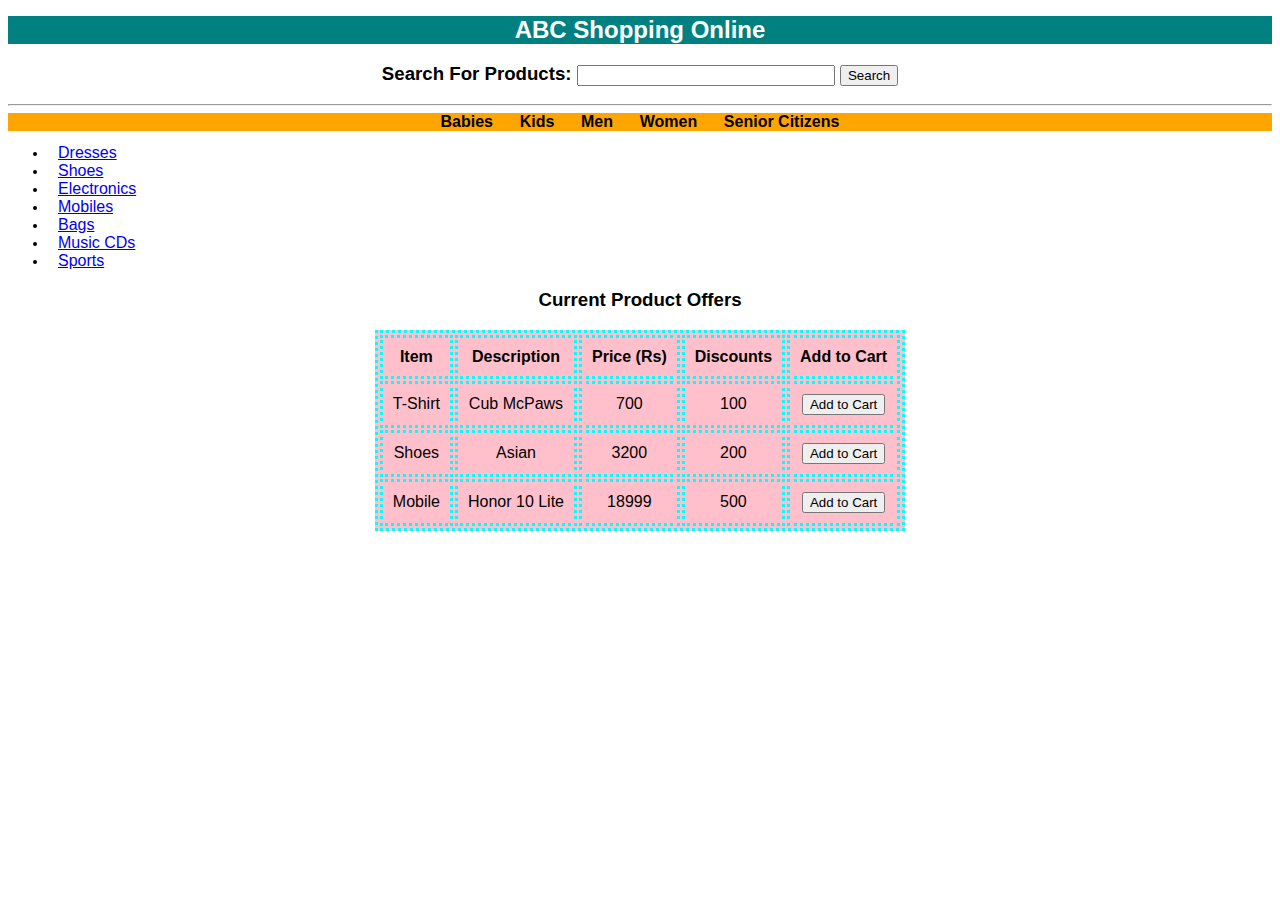
<file: index.html>
<!DOCTYPE html>
<html>
<head>
	<title>Home</title>
	<link rel="stylesheet" type="text/css" href="css/web.css">


	<style>
		table,td,tr,th {
			 background-color: pink;
			 border-style: dotted;
			 border-color: #00FFFF
		};


		@keyframes example {
	  0%   {opacity: 1 ;}
      25%  {opacity: 0.75;}
      50%  {opacity: 0.50;}
      75%  {opacity: 0.25;}
      100% {opacity: 0; }
	}


	    .open_popup {
	    	
		        
                color: black;
			    font-size: 20px;
			    padding: 20px;
			    border: 3px solid grey;
                border-radius: 5px;
				animation-name: example;
                animation-duration: 3s;
                

		}

		.default {
			opacity: 0;
		
		}

		.popup {
			text-align: center;
			height: 50px;
			padding-top: 50px;
		}


		.discount {
			font-size: 16px;
			padding: 10px;
			text-align: center;
		}
		          
	</style>
    <script type="text/javascript" src="js/web.js"></script>
    <script type="text/javascript" src="scripts/jquery-3.3.1.js"></script>
	<script type="text/javascript">


		$( document ).ready(function() {
    		
        localStorage.setItem("color", "#ADD8E6");

		   if(localStorage)
			{
				previous_cart = [];
				var retrievedData = localStorage.getItem("Product_ID");
                previous_cart = JSON.parse(retrievedData); 
 
				if (previous_cart != null) 
				{
					for (var i = 0; i < previous_cart.length; i++) 
					{
					 
					    var sel_btn = document.getElementById(previous_cart[i]);

					    if (sel_btn != null) 
					    {
					    	sel_btn.style.backgroundColor = "#ADD8E6";
					    }
					     				   
				    }
				}
				
       		} 
        	else{
        	alert("Sorry, your browser do not support local storage.");
        	}

         
		});

		


        function closePopup() {
			
			var a = document.getElementById('chng');
  			
  			a.classList.add('default');
		}

		function search_product() {
			
			var txtbox = document.getElementById('searchbox').value;
			var btn = document.getElementById("searchbtn");

			function search(database)
   			{
    		return database.description == txtbox;
    		}
    		if (database.find(search)!=undefined) 
			{
				
    			location.href = database.find(search).page_location;
			}
			else
			{
				var a = document.getElementById('chng');
				a.innerHTML = "Sorry, Product Does Not Exist";
				a.classList.remove('default');
			    a.classList.add('open_popup');
			    setTimeout(closePopup, 3000);

			}
			

		}



		function add_to_cart(id) {

			load_cart = [];
            load_cart = JSON.parse(localStorage.getItem("Product_ID"));

            if (load_cart == null) 
            {
            	load_cart = [];
            }

		    //change background color
        	var btn = document.getElementById(id);
        	btn.style.backgroundColor="#ADD8E6";
		
		 	function search(load_cart)
   			{
    		return load_cart == id;
    		}
    

			if(localStorage)
			{
				if (load_cart.find(search)==undefined) 
				{
					load_cart.push(id);
				}

        		localStorage.setItem("Product_ID", JSON.stringify(load_cart));


        		var a = document.getElementById('chng');
				a.classList.remove('default');
				a.innerHTML = "Product Added to Cart";
			    a.classList.add('open_popup');
			    setTimeout(closePopup, 3000);

       		} 
        	else{
        	alert("Sorry, your browser do not support local storage.");
        	}

		}

		function view_cart_page() {

				location.href = "https://pranaypourkar.github.io/viewcart.html";
		}

		function closePopup() {
			
			var a = document.getElementById('chng');
  			a.classList.add('default');
		}

	</script>


	

</head>
<body>
<h1 style="text-align: center;">ABC&nbsp;Shopping&nbsp;Online</h1>
<h3 align="center">Search&nbsp;For&nbsp;Products:&nbsp;<input type="text" style="width: 250px" id="searchbox">&nbsp;<input type="button" onclick="search_product();" id="searchbtn" value="Search"></h3>
<hr>




<div style="background-color: orange; font-size: 16px;" align="center"><b>Babies&nbsp;&nbsp;&nbsp;&nbsp;&nbsp;&nbsp;Kids&nbsp;&nbsp;&nbsp;&nbsp;&nbsp;&nbsp;Men&nbsp;&nbsp;&nbsp;&nbsp;&nbsp;&nbsp;Women&nbsp;&nbsp;&nbsp;&nbsp;&nbsp;&nbsp;Senior&nbsp;Citizens</b></div>
<ul>
	<li><a href="categories/Dresses.html" style="font-size: 16px; padding: 10px;">Dresses</a></li>
	<li><a href="categories/Shoes.html" style="font-size: 16px; padding: 10px;">Shoes</a></li>
	<li><a href="categories/Electronics.html" style="font-size: 16px; padding: 10px;">Electronics</a></li>
	<li><a href="categories/Mobiles.html" style="font-size: 16px; padding: 10px;">Mobiles</a></li>
	<li><a href="categories/Bags.html" style="font-size: 16px; padding: 10px;">Bags</a></li>
	<li><a href="categories/Music_CDs.html" style="font-size: 16px; padding: 10px;">Music CDs</a></li>
	<li><a href="categories/Sports.html" style="font-size: 16px; padding: 10px;">Sports</a></li>
</ul>

<h3 style="text-align: center;">Current Product Offers</h3>
<table align="center">
	<tr>
		<th class="discount">Item</th>
		<th class="discount">Description</th>
		<th class="discount">Price&nbsp;(Rs)</th>
		<th class="discount">Discounts</th>
		<th class="discount">Add&nbsp;to&nbsp;Cart</th>
	</tr>
	<tr>
		<td class="discount">T-Shirt</td>
		<td class="discount">Cub&nbsp;McPaws</td>
		<td class="discount">700</td>
		<td class="discount">100</td>
		<td class="discount"><button id="20" onclick="add_to_cart(id)">Add&nbsp;to&nbsp;Cart</button></td>
	</tr>
	<tr>
		<td class="discount">Shoes</td>
		<td class="discount">Asian</td>
		<td class="discount">3200</td>
		<td class="discount">200</td>
		<td class="discount"><button  id="28" onclick="add_to_cart(id)">Add&nbsp;to&nbsp;Cart</button></td>
	</tr>
	<tr>
		<td class="discount">Mobile</td>
		<td class="discount">Honor&nbsp;10&nbsp;Lite</td>
		<td class="discount">18999</td>
		<td class="discount">500</td>
		<td class="discount"><button  id="4" onclick="add_to_cart(id)">Add&nbsp;to&nbsp;Cart</button></td>
	</tr>
</table>

    <div class="popup">
	<span id="chng" class="default"></span>
    </div>

    
</body>
</html>
</file>
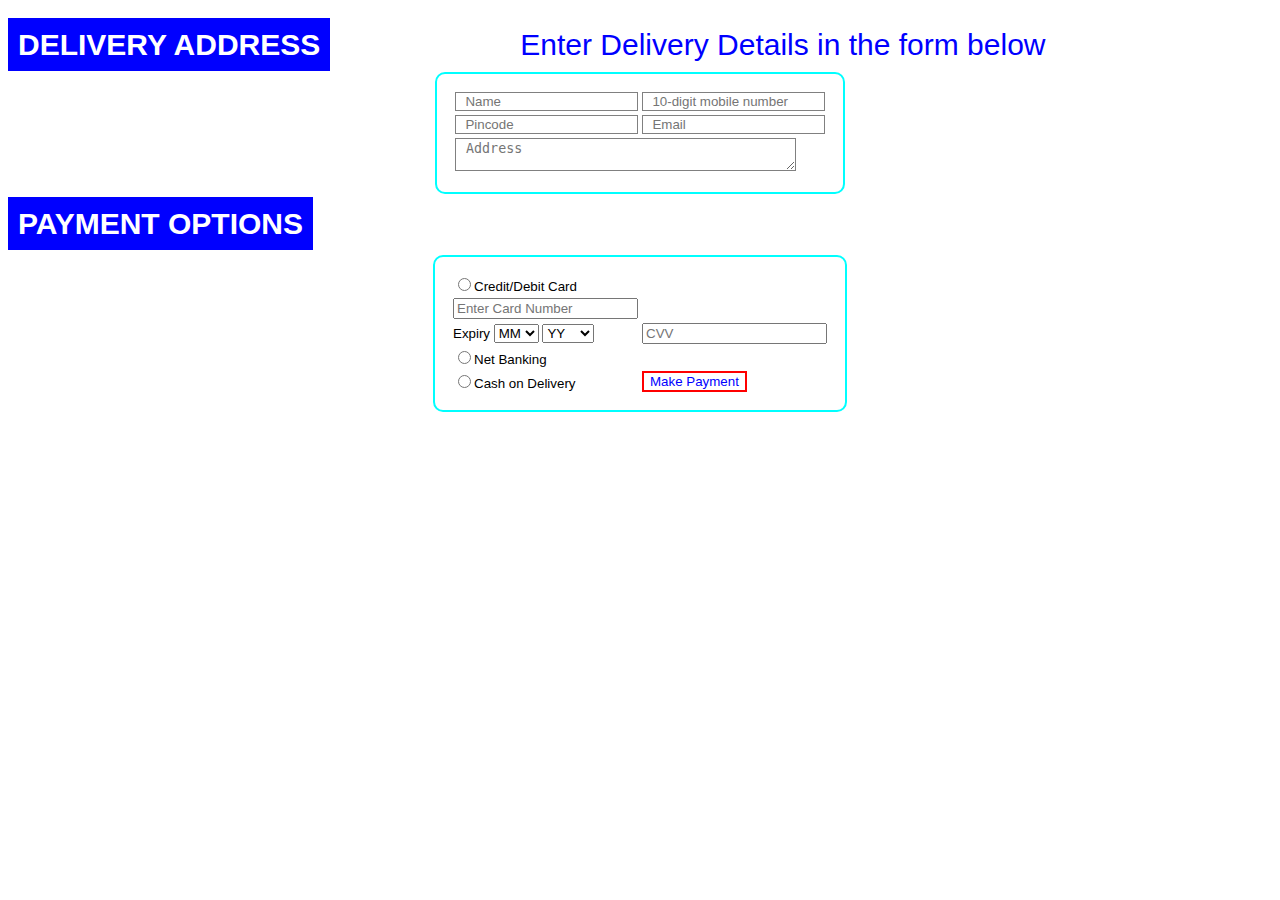
<file: order.html>
<!DOCTYPE html>
<html>
<head>
	<title>Payment Page</title>
	<link rel="stylesheet" type="text/css" href="css/web.css">
	<script type="text/javascript">
		function submitting()
		{
			var valid = true;

			var mob = document.getElementById('mob').value;
			if(mob.length!=10)
			{
				//alert("Check your mobile number");
				var a = document.getElementById('chng');
				a.innerHTML = "Check your mobile number";
				a.classList.remove('default');
			    a.classList.add('open_popup');
			    setTimeout(closePopup, 1000);
				valid = false;              
			}
			
			var pin = document.getElementById('pincode').value;
			if(pin.length!=6)
			{
				//alert("Check your pincode number");
				var a = document.getElementById('chng');
				a.innerHTML = "Check your pincode number";
				a.classList.remove('default');
			    a.classList.add('open_popup');
			    setTimeout(closePopup, 1000);
				valid = false;
			}

			var name = document.getElementById('name').value;
			if(name.length<5)
			{
				//alert("Username must be atleast 5 characters long");
				var a = document.getElementById('chng');
				a.innerHTML = "Username must be atleast 5 characters long";
				a.classList.remove('default');
			    a.classList.add('open_popup');
			    setTimeout(closePopup, 1000);

				valid = false;
			}

			if (document.getElementById('NetBank').checked || document.getElementById('COD').checked || document.getElementById('card').checked) 
			 {
				var radio_option = document.getElementById('card');
			    if(radio_option.checked)
			     {

				   var cvv = document.getElementById('cvv').value;
				   var card_no = document.getElementById('card_no').value;
				   var month = document.getElementById('month_status').value;
				   var year = document.getElementById('year_status').value;


				    if(cvv.length!=3)
				     {
					//alert("Check your cvv");
				    	var a = document.getElementById('chng');
				    	a.innerHTML = "Check your cvv";
				    	a.classList.remove('default');
				        a.classList.add('open_popup');
				        setTimeout(closePopup, 1000);
				    	valid = false;
					 }
                	else if(card_no.length!=16)
					 {
						//alert("Check your card number");
						var a = document.getElementById('chng');
						a.innerHTML = "Check your card number";
						a.classList.remove('default');
					    a.classList.add('open_popup');
					    setTimeout(closePopup, 1000);
						valid = false;
					 }
				    else if(month == "MM" || year == "YY")
				     {
				     	
				    	//alert("Enter card expiry date");
				    	var a = document.getElementById('chng');
				    	a.innerHTML = "Enter card expiry date";
				    	a.classList.remove('default');
				        a.classList.add('open_popup');
				        setTimeout(closePopup, 1000);
				    	valid = false;
				     }
				    else
				     {
				     	var today = new Date();
						var mm = today.getMonth() + 1; //January is 0!
						var yyyy = today.getFullYear();

						if(year<yyyy)
						{
							var a = document.getElementById('chng');
				    	    a.innerHTML = "Card expired";
				    	    a.classList.remove('default');
				            a.classList.add('open_popup');
				            setTimeout(closePopup, 1000);
							valid = false;
						}
						else if (year == yyyy)
						{
							if(month<mm)
							{
								var a = document.getElementById('chng');
				    	        a.innerHTML = "Card expired";
				    	        a.classList.remove('default');
				                a.classList.add('open_popup');
				                setTimeout(closePopup, 1000);
								valid = false;
							}

						}
						else
						{
							valid = true;
						}
				    	
				     }

                 }
			    else if ( document.getElementById('NetBank').checked || document.getElementById('COD').checked) 
			     {
			    	valid = true;
			     }
			    else    
			    {
			    	valid = false;
			    }
			 }
			else
			 {
				//alert("Select payment option");
				var a = document.getElementById('chng');
				a.innerHTML = "Select payment option";
				a.classList.remove('default');
			    a.classList.add('open_popup');
			    setTimeout(closePopup, 1000);

				valid = false;
			 }


			

			 

			if(valid!=true)
			{
				event.preventDefault();
                return valid;
			}
			else
			{
				//alert("Form submitted");
				var a = document.getElementById('chng');
				a.innerHTML = "Form submitted";
				a.classList.remove('default');
			    a.classList.add('open_popup');
			    setTimeout(closePopup, 5000);
			}



		}

		function closePopup() {
			
			var a = document.getElementById('chng');
  			a.classList.add('default');
		}

		
	</script>

	<style type="text/css">

	   	.img {
	     transition: transform .2s; /* Animation */
	     margin: 0 auto;
	    }
		.img:hover{

			  transform: scale(1.5); 
		}

		@keyframes example {
	  0%   {opacity: 1 ;}
      25%  {opacity: 0.75;}
      50%  {opacity: 0.50;}
      75%  {opacity: 0.25;}
      100% {opacity: 0; }
	}


	    .open_popup {
	    	
		        
                color: black;
			    font-size: 20px;
			    padding: 20px;
			    border: 3px solid grey;
                border-radius: 5px;
				animation-name: example;
                animation-duration: 3s;
                

		}

		.default {
			opacity: 0;
		
		}

		.popup {
			text-align: center;
			height: 50px;
			padding-top: 50px;
		}
	</style>
</head>
<body>
	<div style="padding-top: 20px; padding-bottom: 10px;"><span style="background-color: blue; color: white; padding: 10px; font-size: 30px;"><b>DELIVERY ADDRESS</b></span><span  style="color: blue; padding-left: 190px; font-size: 30px;">Enter&nbsp;Delivery&nbsp;Details&nbsp;in&nbsp;the&nbsp;form&nbsp;below</span></div>

	<form name="helloform" method="GET" onsubmit="submitting();">

		<table align="center" style="border-radius: 10px; border: 2px solid #00FFFF; padding: 15px;">
			<tr>
				<td><input type="text" id="name" placeholder="  Name" style="border: 0.5px solid grey;" required></td>
				<td><input type="number" name="num" id="mob" placeholder="  10-digit mobile number" style="border: 0.5px solid grey"  required></td>
			</tr>
			<tr>
				<td><input type="number" name="pin" id="pincode" placeholder="  Pincode" style="border: 0.5px solid grey" size="30px" required></td>
				<td><input type="email" name="email" placeholder="  Email" style="border: 0.5px solid grey" required></td>
			</tr>
			<tr>
				<td rowspan="2" colspan="2"><textarea placeholder=" Address" style="border: 0.5px solid grey; width: 335px; height: 27px;" required></textarea></td>
			</tr>
		</table>
	
		<p><span style="background-color: blue; color: white; padding: 10px; font-size: 30px;"><b>PAYMENT OPTIONS</b></span><span><table align="center" style="border-radius: 10px; border: 2px solid #00FFFF; padding: 15px;">
				<tr>
					<td style="border-h"><input type="radio" id="card" name="paymnt">Credit/Debit Card</td>
				</tr>
				<tr>
					<td><input type="number" id="card_no" placeholder="Enter Card Number" ></td>
				</tr>
				<tr>
					<td style="border: 1px black">Expiry&nbsp;<select id="month_status">
						<option><b>MM</b></option>
						<option>1</option>
						<option>2</option>
						<option>3</option>
						<option>4</option>
						<option>5</option>
						<option>6</option>
						<option>7</option>
						<option>8</option>
						<option>9</option>
						<option>10</option>
						<option>11</option>
						<option>12</option>
					</select>
					<select id="year_status">
						<option><b>YY</b></option>
						<option>2016</option>
						<option>2017</option>
                        <option>2018</option>
						<option>2019</option>
						<option>2020</option>
						<option>2021</option>
						<option>2022</option>
						<option>2023</option>
						<option>2024</option>
						<option>2025</option>
						<option>2026</option>
						<option>2027</option>
						<option>2028</option>
						<option>2029</option>
					</select>


				    </td>
					<td><span style="size: 10px"><input type="number" id="cvv" placeholder="CVV"></span></td>
				</tr>
				<tr>
					<td><input type="radio"  id="NetBank" name="paymnt">Net Banking</td>
				</tr>
				<tr>
					<td><input type="radio" id="COD" name="paymnt">Cash on Delivery</td>
					<td><button onclick="submit" name="btn" style="color:blue;background-color: white; border: 2px solid red;">Make Payment</button></td>
				</tr>
			</table>
		</span>

		</p>		
	</form>


	<div class="popup">
	<span id="chng" class="default"></span>
 </div>

</body>
</html>
</file>
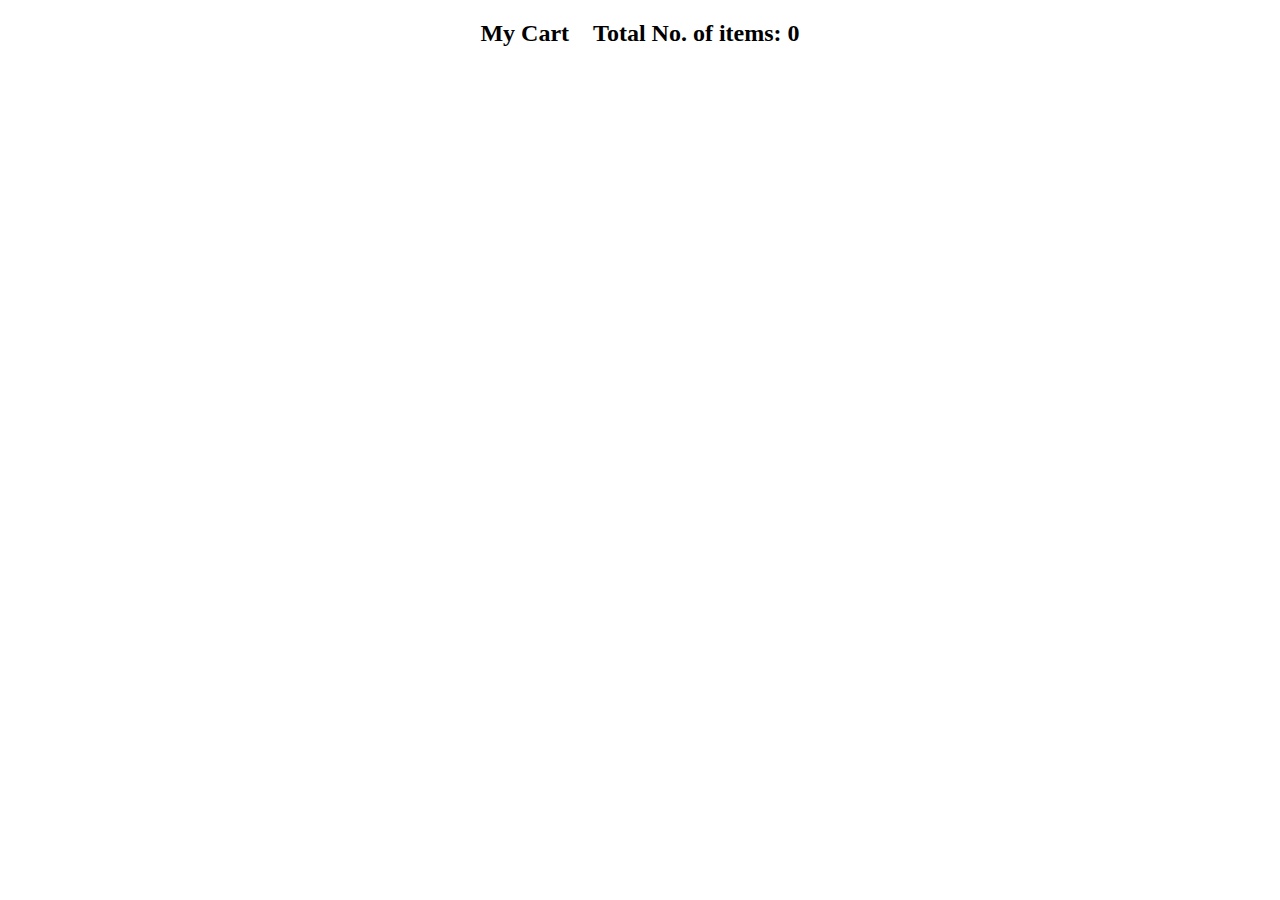
<file: viewcart.html>
<!DOCTYPE html>
<html>
<head>
	<title>View Cart</title>
  <script type="text/javascript" src="js/web.js"></script>
	<script type="text/javascript" src="scripts/jquery-3.3.1.js">
  </script>

  <script>
    cart = [];
    $( document ).ready(function() 
    {

        var retrievedData = localStorage.getItem("Product_ID");

        cart = JSON.parse(retrievedData); 

       


      if(cart != null)
      {
         total=0;
         no_of_items = cart.length;
         arr_cart_img = [];
         price_list = [];
         description_list = [];

        for(var i=0;i<cart.length;i++)
        {
          function search(database)
          {
          return database.Product_ID == cart[i];
          }
          if (database.find(search)!=undefined) 
         {
          total = total + database.find(search).Price;
          price_list.push(database.find(search).Price);
          description_list.push(database.find(search).description);
          arr_cart_img.push("categories/" + database.find(search).img_location);
         }
 
        }
        
        
        x = new Array(cart.length);
        tableCreate();
        table_payment();

        document.getElementById('total_cost').innerHTML = cart.length;

        }
        else
        {
        	document.getElementById('total_cost').innerHTML = 0;
        }


   }); 


function table_payment() 
{
	   var body = document.body,
       tbl_pay  = document.createElement('table');
       for(var i = 0; i < 3; i++)
         {
          var tr = tbl_pay.insertRow();
          
              var td = tr.insertCell();
      
              if(i==0)
                {       
                    td.setAttribute('rowSpan', '1');
                    pic = document.createElement("IMG");
                    pic.setAttribute("src","images/cart_image.jpg");
                    pic.setAttribute("width", "250");
                    pic.setAttribute("height", "200");
                    td.appendChild(document.body.appendChild(pic));
                    td.setAttribute("align","center");
                    td.style.paddingRight = "300px";

                }
               else if(i==1)
                {
                   td.appendChild(document.createTextNode("Amount Payable"));
                   td.setAttribute("align","center");
                   td.style.color = '#ADD8E6';
                   td.style.fontWeight="bold";
                   td.style.fontSize = "27px";
                   td.style.paddingRight = "300px";
                   td.style.paddingTop = "60px";

                }
                else if (i==2) 
                {
                	btn = document.createElement("BUTTON");        
                    btn.setAttribute("id","make_paymnt")
                    var t = document.createTextNode("Make Payment");      
                    btn.appendChild(t);                                
                    td.appendChild(document.createTextNode("Total Price: " + total + " Rs"));
                    td.style.fontSize = "30px";
                    td.style.paddingTop = "30px";
                    linebreak = document.createElement("br");
                    td.appendChild(linebreak);
                    td.appendChild(document.body.appendChild(btn));
                    td.setAttribute("align","center");
                    td.style.paddingRight = "300px";
                    btn.style.fontSize = "25px";
                }
                 

                
              
                          
            
          }
    tbl_pay.style.float = "right";
    body.appendChild(tbl_pay);

btn.onclick = function() 
{
	location.href = "https://pranaypourkar.github.io/order.html";
};


}

function order_page() 
        {
			location.href = "https://pranaypourkar.github.io/order.html";
		} 
		


function tableCreate()
      {
        var body = document.body,
        tbl  = document.createElement('table');
        tbl.setAttribute("align","center");
        for(var i = 0; i < cart.length+1; i++)
         {
          var tr = tbl.insertRow();
          for(var j = 0; j < 4; j++)
           {
              var td = tr.insertCell();
      
              if(i==0)
                {
                 if(j==0)
                  {
                   td.appendChild(document.createTextNode("Items"));
                   td.setAttribute("align","center");
                   td.style.paddingRight = "70px";
                   td.style.paddingLeft = "70px";
                   td.style.color = '#ADD8E6';
                   td.style.fontWeight="bold";
                   td.style.fontSize = "25px";



                  }
                 else if(j==1){
                   td.appendChild(document.createTextNode("Description"));
                   td.setAttribute("align","center");
                   td.style.paddingRight = "70px";
                   td.style.paddingLeft = "70px";
                   td.style.color = '#ADD8E6';
                   td.style.fontWeight="bold";
                   td.style.fontSize = "25px";
                  }
                 else if (j==2) 
                  {
                   td.appendChild(document.createTextNode("Price"));
                   td.setAttribute("align","center");
                   td.style.paddingRight = "70px";
                   td.style.paddingLeft = "70px";
                   td.style.color = '#ADD8E6';
                   td.style.fontWeight="bold";
                   td.style.fontSize = "25px";
                  }

                }
              else
               {
                if(j==0)
                 {   
                   x[i-1] = document.createElement("IMG");
                   x[i-1].setAttribute("src", arr_cart_img[i-1]);
                   x[i-1].setAttribute("width", "180");
                   x[i-1].setAttribute("height", "150");
                   x[i-1].style.paddingRight = "70px";
                   x[i-1].style.paddingLeft = "70px";
                   x[i-1].setAttribute("align","center");
                   td.appendChild(document.body.appendChild(x[i-1]));
                 }
                else if(j==1)
                 {
                  td.appendChild(document.createTextNode(description_list[i-1]));
                  td.setAttribute("align","center");
                  td.style.paddingRight = "70px";
                  td.style.paddingLeft = "70px";

                 }
                else if(j==2)
                 {
                  td.appendChild(document.createTextNode(price_list[i-1]));
                  td.setAttribute("align","center");
                  td.style.paddingRight = "70px";
                  td.style.paddingLeft = "70px";
                 }
                
              }            
            }
         }


        tbl.style.border = "3px solid black";
        tbl.style.display = "inline-block";


        

        body.appendChild(tbl);
        
  
      }

		
</script>
 
<style type="text/css">
	
</style>



</head>
<body>
<h2 style="text-align: center;">My Cart&nbsp;&nbsp;&nbsp;&nbsp;Total No. of items: <span id="total_cost"></span></h2>

</body>
</html>
</file>
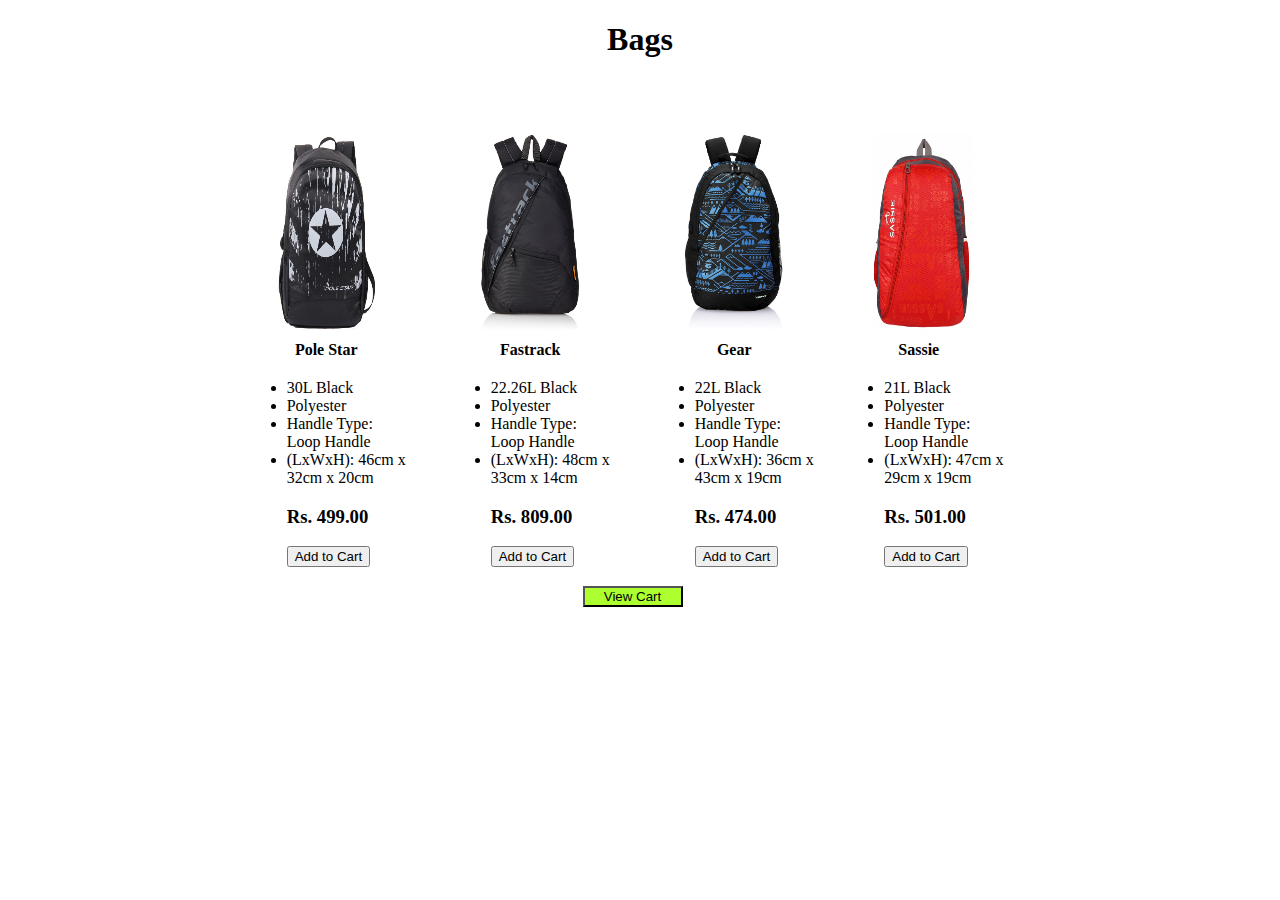
<file: categories/Bags.html>
<!DOCTYPE html>
<html>
<head>
	<title>Bags</title>
	<script type="text/javascript" src="scripts/jquery-3.3.1.js">
	</script>
<script>


 		$( document ).ready(function() {
    		
        localStorage.setItem("color", "#ADD8E6");

		   if(localStorage)
			{
				previous_cart = [];
				var retrievedData = localStorage.getItem("Product_ID");
                previous_cart = JSON.parse(retrievedData); 
 
				if (previous_cart != null) 
				{
					for (var i = 0; i < previous_cart.length; i++) 
					{
					 
					    var sel_btn = document.getElementById(previous_cart[i]);

					    if (sel_btn != null) 
					    {
					    	sel_btn.style.backgroundColor = "#ADD8E6";
					    }
					     				   
				    }
				}
				
       		} 
        	else{
        	alert("Sorry, your browser do not support local storage.");
        	}

         
		});


		function add_to_cart(id) {

			load_cart = [];
            load_cart = JSON.parse(localStorage.getItem("Product_ID"));

            if (load_cart == null) 
            {
            	load_cart = [];
            }

		    //change background color
        	var btn = document.getElementById(id);
        	btn.style.backgroundColor="#ADD8E6";
		
		 	function search(load_cart)
   			{
    		return load_cart == id;
    		}
    

			if(localStorage)
			{
				if (load_cart.find(search)==undefined) 
				{
					load_cart.push(id);
				}

        		localStorage.setItem("Product_ID", JSON.stringify(load_cart));



        		var a = document.getElementById('chng');
				a.classList.remove('default');
			    a.classList.add('open_popup');
			    setTimeout(closePopup, 3000);

       		} 
        	else{
        	alert("Sorry, your browser do not support local storage.");
        	}

		}

		function view_cart_page() {

				location.href = "https://pranaypourkar.github.io/viewcart.html";
		}

		function closePopup() {
			
			var a = document.getElementById('chng');
  			a.classList.add('default');
		}


	</script>

	<style type="text/css">

	   	.img {
	     transition: transform .2s; /* Animation */
	     margin: 0 auto;
	    }
		.img:hover{

			  transform: scale(1.5);
		}

		@keyframes example {
	  0%   {opacity: 1 ;}
      25%  {opacity: 0.75;}
      50%  {opacity: 0.50;}
      75%  {opacity: 0.25;}
      100% {opacity: 0; }
	}


	    .open_popup {
	    	
		        
                color: black;
			    font-size: 20px;
			    padding: 20px;
			    border: 3px solid grey;
                border-radius: 5px;
				animation-name: example;
                animation-duration: 3s;
                

		}

		.default {
			opacity: 0;
		
		}

		.popup {
			text-align: center;
			height: 50px;
			padding-top: 50px;
		}
	</style>

</head>
<body>


<h1 align="center" style="padding-bottom: 50px;">Bags</h1>
<table align="center">
	
	<tr>
		<td><input type="image" alt="Image" class="img" src="images/Bag1.jpg" id="b1" width="100px" height="200px" style="padding-right: 100px; hover"></td>
		<td><input type="image" alt="Image" class="img" src="images/Bag2.jpg" id="b2" width="100px" height="200px" style="padding-right: 100px"></td>
		<td><input type="image" alt="Image" class="img" src="images/Bag3.jpg" id="b3" width="100px" height="200px" style="padding-right: 85.6px"></td>
		<td><input type="image" alt="Image" class="img" src="images/Bag4.jpg" id="b4" width="100px" height="200px" style="padding-right: 0px"></td>
	</tr>

	<tr>
		<td align="center" style="padding-right: 100px"><b>Pole&nbsp;Star</b></td>
		<td align="center" style="padding-right: 100px"><b>Fastrack</b></td>
		<td align="center" style="padding-right: 85.6px;"><b>Gear</b></td>
		<td><b style=" padding-left: 25px;">Sassie</b></td>
	</tr>

	<tr> 
		<td>
			<ul style="padding-left: 11px; width: 120px ;word-break:keep-all;">
				<li>30L Black</li>
				<li>Polyester</li>
				<li>Handle Type: Loop Handle</li>
				<li>(LxWxH): 46cm x 32cm x 20cm</li>
				<h3>Rs. <b>499.00</b></h3>
				<button id="5" onclick="add_to_cart(id)">Add to Cart</button>
			</ul>
		</td>
		<td>
			<ul style="padding-left: 11px; width: 120px; word-break:keep-all;">
				<li>22.26L Black</li>
				<li>Polyester</li>
				<li>Handle Type: Loop Handle</li>
				<li>(LxWxH): 48cm x 33cm x 14cm</li>
				<h3>Rs. <b>809.00</b></h3>
				<button id="6" onclick="add_to_cart(id)">Add to Cart</button>
			</ul>
		</td>
		<td>
			<ul style="padding-left: 11px; width: 120px;word-break:keep-all;">
				<li>22L Black</li>
				<li>Polyester</li>
				<li>Handle Type: Loop Handle</li>
				<li>(LxWxH): 36cm x 43cm x 19cm</li>
				<h3>Rs. <b>474.00</b></h3>
				<button id="7" onclick="add_to_cart(id)">Add to Cart</button>
			</ul>
		</td>
		<td>
			<ul style="padding-left: 11px; width: 120px;word-break:keep-all;">
				<li>21L Black</li>
				<li>Polyester</li>
				<li>Handle Type: Loop Handle</li>
				<li>(LxWxH): 47cm x 29cm x 19cm</li>
				<h3>Rs. <b>501.00</b></h3>
				<button id="8" onclick="add_to_cart(id)">Add to Cart</button>
			</ul>
		</td>
	</tr>


</table>

<div align="center" style="padding-right: 15px;"><button style=" width: 100px; background-color: #ADFF2F" onclick="view_cart_page()">View Cart</button></div>

	<div class="popup">
	<span id="chng" class="default">Product Added to Cart</span>
    </div>
</body>
</html>
</file>
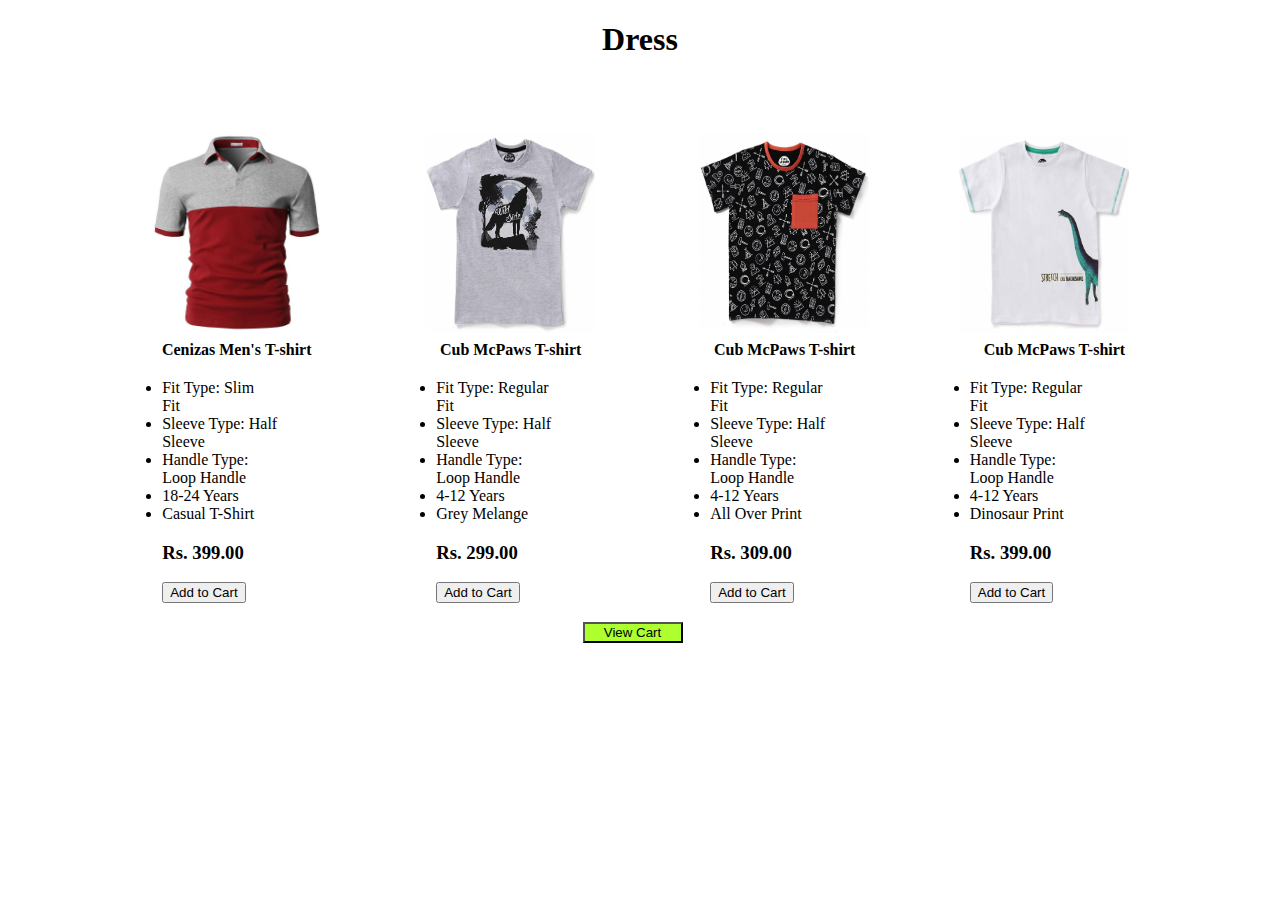
<file: categories/Dresses.html>
<!DOCTYPE html>
<html>
<head>
	<title>Dresses</title>
	<script type="text/javascript" src="scripts/jquery-3.3.1.js">
	</script>

   <script>


 		$( document ).ready(function() {
    		
        localStorage.setItem("color", "#ADD8E6");

		   if(localStorage)
			{
				previous_cart = [];
				var retrievedData = localStorage.getItem("Product_ID");
                previous_cart = JSON.parse(retrievedData); 
 
				if (previous_cart != null) 
				{
					for (var i = 0; i < previous_cart.length; i++) 
					{
					 
					    var sel_btn = document.getElementById(previous_cart[i]);

					    if (sel_btn != null) 
					    {
					    	sel_btn.style.backgroundColor = "#ADD8E6";
					    }
					     				   
				    }
				}
				
       		} 
        	else{
        	alert("Sorry, your browser do not support local storage.");
        	}

         
		});


		function add_to_cart(id) {

			load_cart = [];
            load_cart = JSON.parse(localStorage.getItem("Product_ID"));

            if (load_cart == null) 
            {
            	load_cart = [];
            }

		    //change background color
        	var btn = document.getElementById(id);
        	btn.style.backgroundColor="#ADD8E6";
		
		 	function search(load_cart)
   			{
    		return load_cart == id;
    		}
    

			if(localStorage)
			{
				if (load_cart.find(search)==undefined) 
				{
					load_cart.push(id);
				}

        		localStorage.setItem("Product_ID", JSON.stringify(load_cart));



        		var a = document.getElementById('chng');
				a.classList.remove('default');
			    a.classList.add('open_popup');
			    setTimeout(closePopup, 3000);

       		} 
        	else{
        	alert("Sorry, your browser do not support local storage.");
        	}

		}

		function view_cart_page() {

				location.href = "https://pranaypourkar.github.io/viewcart.html";
		}

		function closePopup() {
			
			var a = document.getElementById('chng');
  			a.classList.add('default');
		}


	</script>

	<style type="text/css">

	   	.img {
	     transition: transform .2s; /* Animation */
	     margin: 0 auto;
	    }
		.img:hover{

			  transform: scale(1.5); /* (150% zoom - Note: if the zoom is too large, it will go outside of the viewport) */
		}

		@keyframes example {
	  0%   {opacity: 1 ;}
      25%  {opacity: 0.75;}
      50%  {opacity: 0.50;}
      75%  {opacity: 0.25;}
      100% {opacity: 0; }
	}


	    .open_popup {
	    	
		        
                color: black;
			    font-size: 20px;
			    padding: 20px;
			    border: 3px solid grey;
                border-radius: 5px;
				animation-name: example;
                animation-duration: 3s;
                

		}

		.default {
			opacity: 0;
		
		}

		.popup {
			text-align: center;
			height: 50px;
			padding-top: 50px;
		}
	</style>
</head>
<body>


<h1 align="center" style="padding-bottom: 50px;">Dress</h1>
<table align="center">
	
	<tr>
		<td><input type="image" alt="Image" class="img" src="images/Dress1.jpg" id="b1" width="170px" height="200px" style="padding-right: 100px; hover"></td>
		<td><input type="image" alt="Image" class="img" src="images/Dress2.jpg" id="b2" width="170px" height="200px" style="padding-right: 100px"></td>
		<td><input type="image" alt="Image" class="img" src="images/Dress3.jpg" id="b3" width="170px" height="200px" style="padding-right: 85.6px"></td>
		<td><input type="image" alt="Image" class="img" src="images/Dress4.jpg" id="b4" width="170px" height="200px" style="padding-right: 0px"></td>
	</tr>

	<tr>
		<td align="center" style="padding-right: 100px"><b>Cenizas&nbsp;Men's&nbsp;T-shirt</b></td>
		<td align="center" style="padding-right: 100px"><b>Cub McPaws T-shirt</b></td>
		<td align="center" style="padding-right: 85.6px;"><b>Cub McPaws T-shirt</b></td>
		<td><b style=" padding-left: 25px;">Cub McPaws T-shirt</b></td>
	</tr>

	<tr> 
		<td>
			<ul style="padding-left: 11px; width: 120px ;word-break:keep-all;">
				<li>Fit Type:&nbsp;Slim<br>Fit</li>
				<li>Sleeve Type: Half Sleeve</li>
				<li>Handle Type: Loop Handle</li>
				<li>18-24 Years</li>
				<li>Casual T-Shirt</li>
				<h3>Rs. <b>399.00</b></h3>
				<button id="17" onclick="add_to_cart(id)">Add to Cart</button>
			</ul>
		</td>
		<td>
			<ul style="padding-left: 11px; width: 120px; word-break:keep-all;">
				<li>Fit Type: Regular Fit</li>
				<li>Sleeve Type: Half Sleeve</li>
				<li>Handle Type: Loop Handle</li>
				<li>4-12 Years</li>
				<li>Grey Melange</li>
				<h3>Rs. <b>299.00</b></h3>
				<button id="18" onclick="add_to_cart(id)">Add to Cart</button>
			</ul>
		</td>
		<td>
			<ul style="padding-left: 11px; width: 120px;word-break:keep-all;">
				<li>Fit Type: Regular Fit</li>
				<li>Sleeve Type: Half Sleeve</li>
				<li>Handle Type: Loop Handle</li>
				<li>4-12 Years</li>
				<li>All Over Print</li>
				<h3>Rs. <b>309.00</b></h3>
				<button id="19" onclick="add_to_cart(id)">Add to Cart</button>
			</ul>
		</td>
		<td>
			<ul style="padding-left: 11px; width: 120px;word-break:keep-all;">
				<li>Fit Type: Regular Fit</li>
				<li>Sleeve Type: Half Sleeve</li>
				<li>Handle Type: Loop Handle</li>
				<li>4-12 Years</li>
				<li>Dinosaur Print</li>
				<h3>Rs. <b>399.00</b></h3>
				<button id="20" onclick="add_to_cart(id)">Add to Cart</button>
			</ul>
		</td>
	</tr>


</table>

<div align="center" style="padding-right: 15px;"><button style=" width: 100px; background-color: #ADFF2F" onclick="view_cart_page()">View&nbsp;Cart</button></div>

	<div class="popup">
	<span id="chng" class="default">Product Added to Cart</span>
    </div>

</body>
</html>
</file>
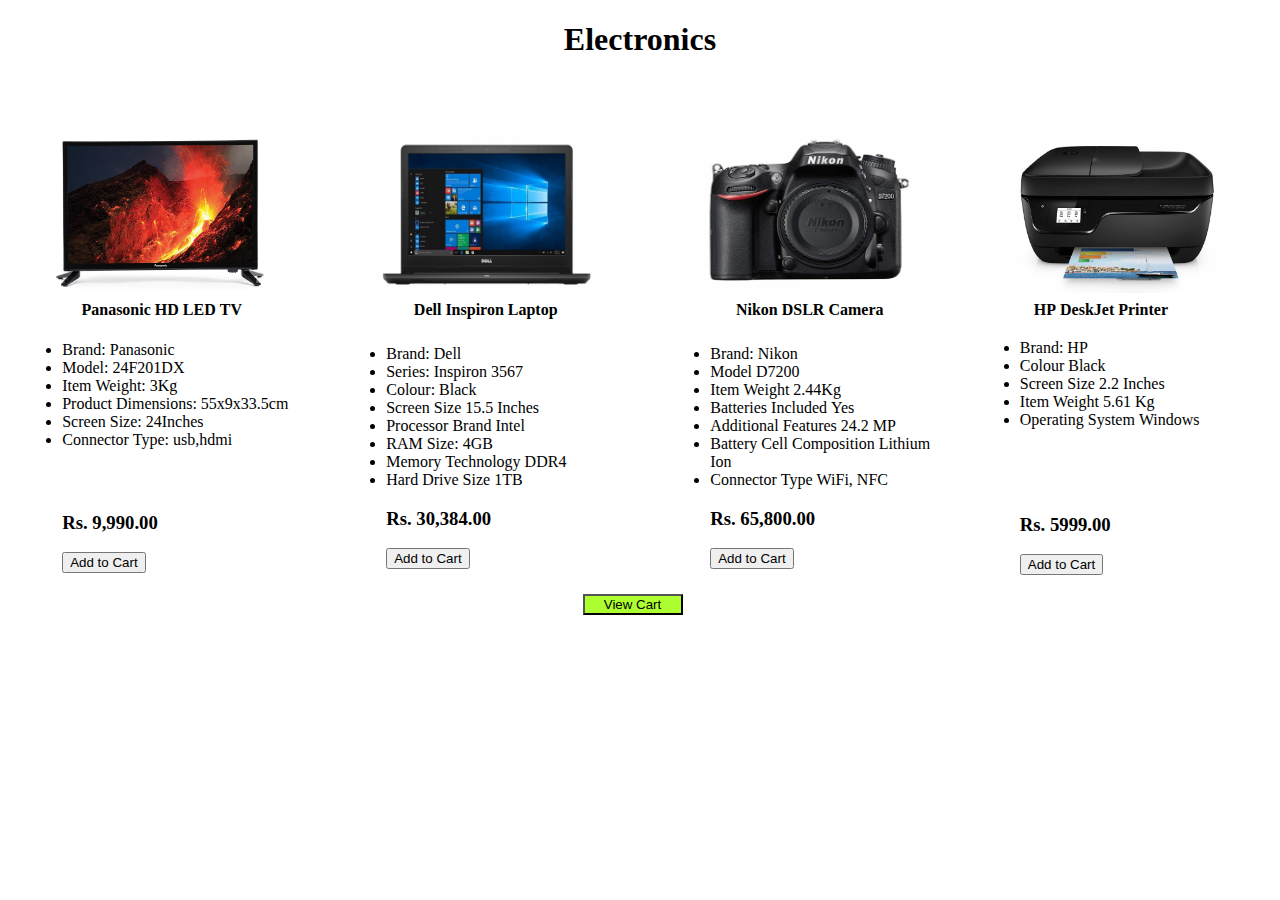
<file: categories/Electronics.html>
<!DOCTYPE html>
<html>
<head>
	<title>Electronics</title>
	<script type="text/javascript" src="scripts/jquery-3.3.1.js">
	</script>

   <script>


 		$( document ).ready(function() {
    		
        localStorage.setItem("color", "#ADD8E6");

		   if(localStorage)
			{
				previous_cart = [];
				var retrievedData = localStorage.getItem("Product_ID");
                previous_cart = JSON.parse(retrievedData); 
 
				if (previous_cart != null) 
				{
					for (var i = 0; i < previous_cart.length; i++) 
					{
					 
					    var sel_btn = document.getElementById(previous_cart[i]);

					    if (sel_btn != null) 
					    {
					    	sel_btn.style.backgroundColor = "#ADD8E6";
					    }
					     				   
				    }
				}
				
       		} 
        	else{
        	alert("Sorry, your browser do not support local storage.");
        	}

         
		});


		function add_to_cart(id) {

			load_cart = [];
            load_cart = JSON.parse(localStorage.getItem("Product_ID"));

            if (load_cart == null) 
            {
            	load_cart = [];
            }

		    //change background color
        	var btn = document.getElementById(id);
        	btn.style.backgroundColor="#ADD8E6";
		
		 	function search(load_cart)
   			{
    		return load_cart == id;
    		}
    

			if(localStorage)
			{
				if (load_cart.find(search)==undefined) 
				{
					load_cart.push(id);
				}

        		localStorage.setItem("Product_ID", JSON.stringify(load_cart));



        		var a = document.getElementById('chng');
				a.classList.remove('default');
			    a.classList.add('open_popup');
			    setTimeout(closePopup, 3000);

       		} 
        	else{
        	alert("Sorry, your browser do not support local storage.");
        	}

		}

		function view_cart_page() {

				location.href = "https://pranaypourkar.github.io/viewcart.html";
		}

		function closePopup() {
			
			var a = document.getElementById('chng');
  			a.classList.add('default');
		}


	</script>

	<style type="text/css">

	   	.img {
	     transition: transform .2s; /* Animation */
	     margin: 0 auto;
	    }
		.img:hover{

			  transform: scale(1.5); /* (150% zoom - Note: if the zoom is too large, it will go outside of the viewport) */
		}

		@keyframes example {
	  0%   {opacity: 1 ;}
      25%  {opacity: 0.75;}
      50%  {opacity: 0.50;}
      75%  {opacity: 0.25;}
      100% {opacity: 0; }
	}


	    .open_popup {
	    	
		        
                color: black;
			    font-size: 20px;
			    padding: 20px;
			    border: 3px solid grey;
                border-radius: 5px;
				animation-name: example;
                animation-duration: 3s;
                

		}

		.default {
			opacity: 0;
		
		}

		.popup {
			text-align: center;
			height: 50px;
			padding-top: 50px;
		}
	</style>

</head>
<body>


<h1 align="center" style="padding-bottom: 50px;">Electronics</h1>
<table align="center">
	
	<tr>
		<td><input type="image" alt="Image" class="img" src="images/Electronics1.jpg" id="b1" width="220px" height="160px" style="padding-right: 100px; hover"></td>
		<td><input type="image" alt="Image" class="img" src="images/Electronics2.jpg" id="b2" width="220px" height="160px" style="padding-right: 100px"></td>
		<td><input type="image" alt="Image" class="img" src="images/Electronics3.jpg" id="b3" width="220px" height="160px" style="padding-right: 85.6px"></td>
		<td><input type="image" alt="Image" class="img" src="images/Electronics4.jpg" id="b4" width="220px" height="160px" style="padding-right: 0px"></td>
	</tr>

	<tr>
		<td align="center" style="padding-right: 100px"><b>Panasonic&nbsp;HD&nbsp;LED&nbsp;TV</b></td>
		<td align="center" style="padding-right: 100px"><b>Dell&nbsp;Inspiron&nbsp;Laptop</b></td>
		<td align="center" style="padding-right: 85.6px;"><b>Nikon&nbsp;DSLR&nbsp;Camera</b></td>
		<td><b style=" padding-left: 25px;">HP&nbsp;DeskJet&nbsp;Printer</b></td>
	</tr>

	<tr> 
		<td>
			<ul style="padding-left: 11px; width: 120px ;word-break:keep-all;">
				<li>Brand:&nbsp;Panasonic</li>
				<li>Model:&nbsp;24F201DX</li>
				<li>Item&nbsp;Weight:&nbsp;3Kg</li>
				<li>Product&nbsp;Dimensions:&nbsp;55x9x33.5cm</li>
				<li>Screen&nbsp;Size:&nbsp;24Inches</li>
				<li>Connector&nbsp;Type:&nbsp;usb,hdmi</li>
				<h3><br><br>Rs.&nbsp;<b>9,990.00</b></h3>
				<button id="21" onclick="add_to_cart(id)">Add&nbsp;to&nbsp;Cart</button>
			</ul>
		</td>
		<td>
			<ul style="padding-left: 11px; width: 120px; word-break:keep-all;">
				<li>Brand:&nbsp;Dell</li>
				<li>Series:&nbsp;Inspiron&nbsp;3567</li>
				<li>Colour:&nbsp;Black</li>
				<li>Screen&nbsp;Size&nbsp;15.5&nbsp;Inches</li>
				<li>Processor&nbsp;Brand&nbsp;Intel</li>
				<li>RAM&nbsp;Size:&nbsp;4GB</li>
				<li>Memory&nbsp;Technology&nbsp;DDR4</li>
				<li>Hard&nbsp;Drive&nbsp;Size&nbsp;1TB</li>
				<h3>Rs.&nbsp;<b>30,384.00</b></h3>
				<button id="22" onclick="add_to_cart(id)">Add&nbsp;to&nbsp;Cart</button>
			</ul>
		</td>
		<td>
			<ul style="padding-left: 11px; width: 120px;word-break:keep-all;">
				<li>Brand:&nbsp;Nikon</li>
				<li>Model&nbsp;D7200</li>
				<li>Item&nbsp;Weight&nbsp;2.44Kg</li>
				<li>Batteries&nbsp;Included&nbsp;Yes</li>
				<li>Additional&nbsp;Features&nbsp;24.2&nbsp;MP</li>
				<li>Battery&nbsp;Cell&nbsp;Composition&nbsp;Lithium<br>Ion</li>
				<li>Connector&nbsp;Type&nbsp;WiFi,&nbsp;NFC</li>
				<h3>Rs.&nbsp;<b>65,800.00</b></h3>
				<button id="23" onclick="add_to_cart(id)">Add&nbsp;to&nbsp;Cart</button>
			</ul>
		</td>
		<td>
			<ul style="padding-left: 11px; width: 120px;word-break:keep-all;">
				<li>Brand:&nbsp;HP</li>
				<li>Colour&nbsp;Black</li>
				<li>Screen&nbsp;Size&nbsp;2.2&nbsp;Inches</li>
				<li>Item&nbsp;Weight&nbsp;5.61&nbsp;Kg</li>
				<li>Operating&nbsp;System&nbsp;Windows</li>
				<h3><br><br><br>Rs.&nbsp;<b>5999.00</b></h3>
				<button id="24" onclick="add_to_cart(id)">Add&nbsp;to&nbsp;Cart</button>
			</ul>
		</td>
	</tr>

</table>

	<div align="center" style="padding-right: 15px;"><button style=" width: 100px; background-color: #ADFF2F" onclick="view_cart_page()">View&nbsp;Cart</button></div>

	<div class="popup">
	<span id="chng" class="default">Product Added to Cart</span>
    </div>
</body>
</html>
</file>
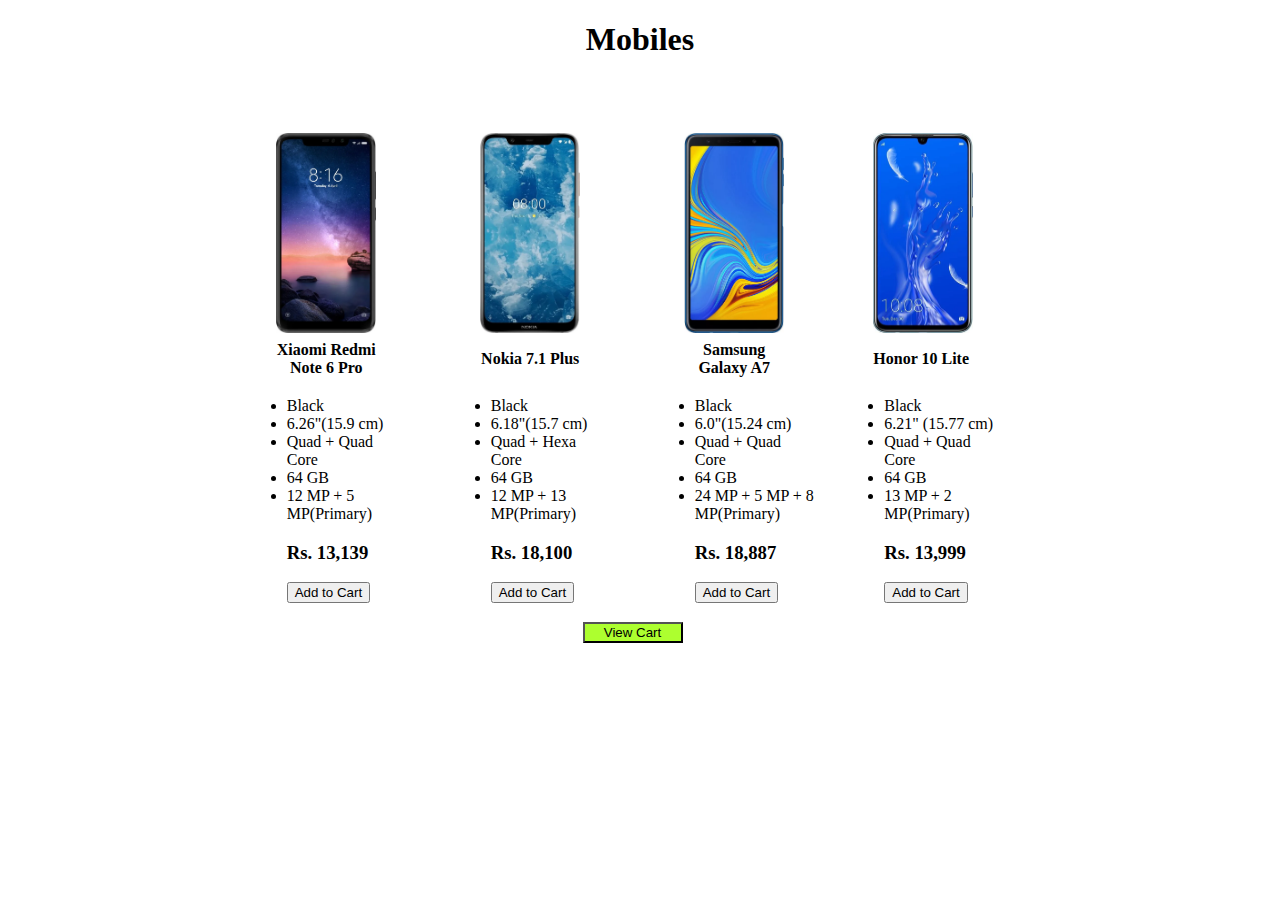
<file: categories/Mobiles.html>
<!DOCTYPE html>
<html>
<head>
	<title>Mobiles</title>
	<script type="text/javascript" src="scripts/jquery-3.3.1.js"></script>
	<script>


 		$( document ).ready(function() {
    		
        localStorage.setItem("color", "#ADD8E6");

		   if(localStorage)
			{
				previous_cart = [];
				var retrievedData = localStorage.getItem("Product_ID");
                previous_cart = JSON.parse(retrievedData); 
 
				if (previous_cart != null) 
				{
					for (var i = 0; i < previous_cart.length; i++) 
					{
					 
					    var sel_btn = document.getElementById(previous_cart[i]);

					    if (sel_btn != null) 
					    {
					    	sel_btn.style.backgroundColor = "#ADD8E6";
					    }
					     				   
				    }
				}
				
       		} 
        	else{
        	alert("Sorry, your browser do not support local storage.");
        	}

         
		});


		function add_to_cart(id) {

			load_cart = [];
            load_cart = JSON.parse(localStorage.getItem("Product_ID"));

            if (load_cart == null) 
            {
            	load_cart = [];
            }

		    //change background color
        	var btn = document.getElementById(id);
        	btn.style.backgroundColor="#ADD8E6";
		
		 	function search(load_cart)
   			{
    		return load_cart == id;
    		}
    

			if(localStorage)
			{
				if (load_cart.find(search)==undefined) 
				{
					load_cart.push(id);
				}

        		localStorage.setItem("Product_ID", JSON.stringify(load_cart));



        		var a = document.getElementById('chng');
				a.classList.remove('default');
			    a.classList.add('open_popup');
			    setTimeout(closePopup, 3000);

       		} 
        	else{
        	alert("Sorry, your browser do not support local storage.");
        	}

		}

		function view_cart_page() {

				location.href = "https://pranaypourkar.github.io/viewcart.html";
		}

		function closePopup() {
			
			var a = document.getElementById('chng');
  			a.classList.add('default');
		}


	</script>

	<style type="text/css">

	   	.img {
	     transition: transform .2s; /* Animation */
	     margin: 0 auto;
	    }
		.img:hover{

			  transform: scale(1.5); /* (150% zoom - Note: if the zoom is too large, it will go outside of the viewport) */
		}

		@keyframes example {
	  0%   {opacity: 1 ;}
      25%  {opacity: 0.75;}
      50%  {opacity: 0.50;}
      75%  {opacity: 0.25;}
      100% {opacity: 0; }
	}


	    .open_popup {
	    	
		        
                color: black;
			    font-size: 20px;
			    padding: 20px;
			    border: 3px solid grey;
                border-radius: 5px;
				animation-name: example;
                animation-duration: 3s;
                

		}

		.default {
			opacity: 0;
		
		}

		.popup {
			text-align: center;
			height: 50px;
			padding-top: 50px;
		}
	</style>
</head>
<body>


<h1 align="center" style="padding-bottom: 50px;">Mobiles</h1>
<table align="center">
	
	<tr>
		<td><input type="image" alt="Image" class="img" src="images/Mobile1.jpg" id="m1" width="100px" height="200px" style="padding-right: 100px; hover"></td>
		<td><input type="image" alt="Image" class="img" src="images/Mobile2.jpg" id="m1" width="100px" height="200px" style="padding-right: 100px"></td>
		<td><input type="image" alt="Image" class="img" src="images/Mobile3.jpg" id="m1" width="100px" height="200px" style="padding-right: 85.6px"></td>
		<td><input type="image" alt="Image" class="img" src="images/Mobile4.jpg" id="m1" width="100px" height="200px" style="padding-right: 0px"></td>
	</tr>

	<tr>
		<td align="center" style="padding-right: 100px"><b>Xiaomi Redmi<br>Note 6 Pro</b></td>
		<td align="center" style="padding-right: 100px"><b>Nokia 7.1 Plus</b></td>
		<td align="center" style="padding-right: 85.6px"><b>&nbsp;Samsung&nbsp;<br>Galaxy A7</b></td>
		<td><b>Honor 10 Lite</b></td>
	</tr>

	<tr> 
		<td>
			<ul style="padding-left: 11px; width: 120px ;word-break:keep-all;">
				<li>Black</li>
				<li>6.26"(15.9 cm)</li>
				<li>Quad + Quad Core</li>
				<li>64 GB</li>
				<li>12 MP + 5 MP(Primary)</li>
				<h3>Rs. <b>13,139</b></h3>
				<button id="1" onclick="add_to_cart(id)">Add to Cart</button>
			</ul>
		</td>
		<td>
			<ul style="padding-left: 11px; width: 120px; word-break:keep-all;">
				<li>Black</li>
				<li>6.18"(15.7 cm)</li>
				<li>Quad + Hexa Core</li>
				<li>64 GB</li>
				<li>12 MP + 13 MP(Primary)</li>
				<h3>Rs. <b>18,100</b></h3>
				<button id="2" onclick="add_to_cart(id)">Add to Cart</button>
			</ul>
		</td>
		<td>
			<ul style="padding-left: 11px; width: 120px;word-break:keep-all;">
				<li>Black</li>
				<li>6.0"(15.24 cm)</li>
				<li>Quad + Quad Core</li>
				<li>64 GB</li>
				<li>24 MP + 5 MP + 8 MP(Primary)</li>
				<h3>Rs. <b>18,887</b></h3>
				<button id="3" onclick="add_to_cart(id)">Add to Cart</button>
			</ul>
		</td>
		<td>
			<ul style="padding-left: 11px; width: 120px;word-break:keep-all;">
				<li>Black</li>
				<li>6.21" (15.77 cm)</li>
				<li>Quad + Quad Core</li>
				<li>64 GB</li>
				<li>13 MP + 2 MP(Primary)</li>
				<h3>Rs. <b>13,999</b></h3>
				<button id="4" onclick="add_to_cart(id)">Add to Cart</button>
			</ul>
		</td>
	</tr>


</table>

	<div align="center" style="padding-right: 15px;"><button style=" width: 100px; background-color: #ADFF2F" onclick="view_cart_page()">View Cart</button></div>

	<div class="popup">
	<span id="chng" class="default">Product Added to Cart</span>
    </div>

</body>
</html>
</file>
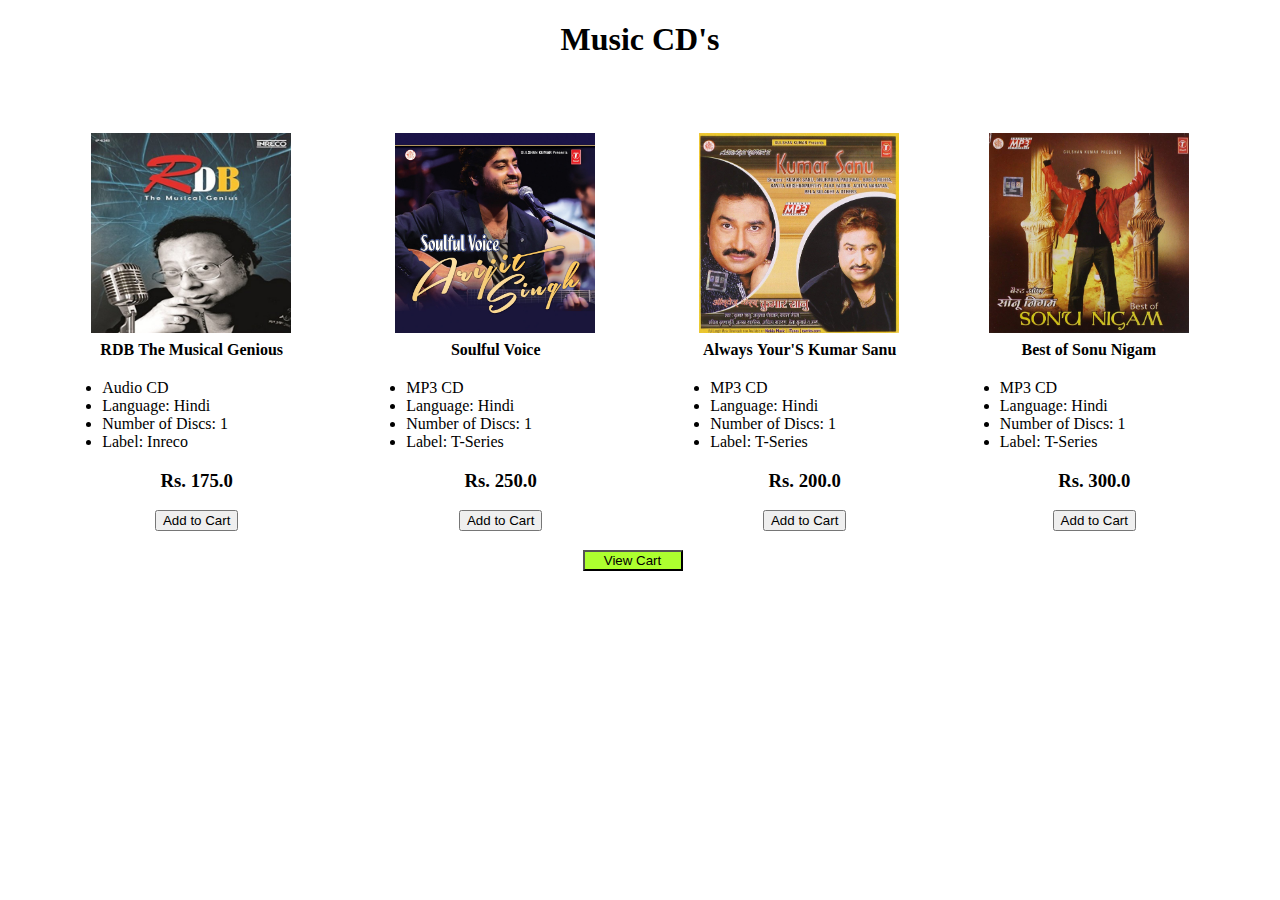
<file: categories/Music_CDs.html>
<!DOCTYPE html>
<html>
<head>
	<title>Music Cd's</title>
	<script type="text/javascript" src="scripts/jquery-3.3.1.js">
	</script>

	<script>


 		$( document ).ready(function() {
    		
        localStorage.setItem("color", "#ADD8E6");

		   if(localStorage)
			{
				previous_cart = [];
				var retrievedData = localStorage.getItem("Product_ID");
                previous_cart = JSON.parse(retrievedData); 
 
				if (previous_cart != null) 
				{
					for (var i = 0; i < previous_cart.length; i++) 
					{
					 
					    var sel_btn = document.getElementById(previous_cart[i]);

					    if (sel_btn != null) 
					    {
					    	sel_btn.style.backgroundColor = "#ADD8E6";
					    }
					     				   
				    }
				}
				
       		} 
        	else{
        	alert("Sorry, your browser do not support local storage.");
        	}

         
		});


		function add_to_cart(id) {

			load_cart = [];
            load_cart = JSON.parse(localStorage.getItem("Product_ID"));

            if (load_cart == null) 
            {
            	load_cart = [];
            }

		    //change background color
        	var btn = document.getElementById(id);
        	btn.style.backgroundColor="#ADD8E6";
		
		 	function search(load_cart)
   			{
    		return load_cart == id;
    		}
    

			if(localStorage)
			{
				if (load_cart.find(search)==undefined) 
				{
					load_cart.push(id);
				}

        		localStorage.setItem("Product_ID", JSON.stringify(load_cart));



        		var a = document.getElementById('chng');
				a.classList.remove('default');
			    a.classList.add('open_popup');
			    setTimeout(closePopup, 3000);

       		} 
        	else{
        	alert("Sorry, your browser do not support local storage.");
        	}

		}

		function view_cart_page() {

				location.href = "https://pranaypourkar.github.io/viewcart.html";
		}

		function closePopup() {
			
			var a = document.getElementById('chng');
  			a.classList.add('default');
		}


	</script>

	<style type="text/css">

	   	.img {
	     transition: transform .2s; /* Animation */
	     margin: 0 auto;
	    }
		.img:hover{

			  transform: scale(1.5); /* (150% zoom - Note: if the zoom is too large, it will go outside of the viewport) */
		}

		@keyframes example {
	  0%   {opacity: 1 ;}
      25%  {opacity: 0.75;}
      50%  {opacity: 0.50;}
      75%  {opacity: 0.25;}
      100% {opacity: 0; }
	}


	    .open_popup {
	    	
		        
                color: black;
			    font-size: 20px;
			    padding: 20px;
			    border: 3px solid grey;
                border-radius: 5px;
				animation-name: example;
                animation-duration: 3s;
                

		}

		.default {
			opacity: 0;
		
		}

		.popup {
			text-align: center;
			height: 50px;
			padding-top: 50px;
		}
	</style>
</head>
<body>


<h1 align="center" style="padding-bottom: 50px;">Music CD's</h1>
<table align="center">
	
	<tr>
		<td><input type="image" alt="Image" class="img" src="images/CD1.jpg" id="m1" width="200px" height="200px" style="padding-right: 100px; hover"></td>
		<td><input type="image" alt="Image" class="img" src="images/CD2.jpg" id="m1" width="200px" height="200px" style="padding-right: 100px"></td>
		<td><input type="image" alt="Image" class="img" src="images/CD3.jpg" id="m1" width="200px" height="200px" style="padding-right: 85.6px"></td>
		<td><input type="image" alt="Image" class="img" src="images/CD4.jpg" id="m1" width="200px" height="200px" style="padding-right: 0px"></td>
	</tr>

	<tr>
		<td align="center" style="padding-right: 100px"><b>RDB&nbsp;The&nbsp;Musical&nbsp;Genious</b></td>
		<td align="center" style="padding-right: 100px"><b>Soulful&nbsp;Voice</b></td>
		<td align="center" style="padding-right: 85.6px"><b>Always&nbsp;Your'S&nbsp;Kumar&nbsp;Sanu</b></td>
		<td align="center"><b>Best&nbsp;of&nbsp;Sonu&nbsp;Nigam</b></td>
	</tr>

	<tr> 
		<td>
			<ul style="padding-left: 11px; width: 120px ;word-break:keep-all;">
				<li>Audio&nbsp;CD</li>
				<li>Language:&nbsp;Hindi</li>
				<li>Number&nbsp;of&nbsp;Discs:&nbsp;1</li>
				<li>Label:&nbsp;Inreco</li>
				<h3 style="width: 189px;" align="center">Rs.&nbsp;<b>175.0</b></h3>
				<div align="center" style="width: 189px">
				<button id="13" onclick="add_to_cart(id)">Add to Cart</button>
			    </div>
			</ul>
		</td>
		<td>
			<ul style="padding-left: 11px; width: 120px; word-break:keep-all;">
				<li>MP3&nbsp;CD</li>
				<li>Language:&nbsp;Hindi</li>
				<li>Number&nbsp;of&nbsp;Discs:&nbsp;1</li>
				<li>Label:&nbsp;T-Series</li>
				<h3 style="width: 189px;" align="center">Rs.&nbsp;<b>250.0</b></h3>
				<div align="center" style="width: 189px">
				<button id="14" onclick="add_to_cart(id)">Add to Cart</button>
				</div>
			</ul>
		</td>
		<td>
			<ul style="padding-left: 11px; width: 120px;word-break:keep-all;">
				<li>MP3&nbsp;CD</li>
				<li>Language:&nbsp;Hindi</li>
				<li>Number&nbsp;of&nbsp;Discs:&nbsp;1</li>
				<li>Label:&nbsp;T-Series</li>
				<h3 style="width: 189px;" align="center">Rs.&nbsp;<b>200.0</b></h3>
				<div align="center" style="width: 189px">
				<button id="15" onclick="add_to_cart(id)">Add to Cart</button>
			    </div>
			</ul>
		</td>
		<td>
			<ul style="padding-left: 11px; width: 120px;word-break:keep-all;">
				<li>MP3&nbsp;CD</li>
				<li>Language:&nbsp;Hindi</li>
				<li>Number&nbsp;of&nbsp;Discs:&nbsp;1</li>
				<li>Label:&nbsp;T-Series</li>
				<h3 style="width: 189px;" align="center">Rs.&nbsp;<b>300.0</b></h3>
				<div align="center" style="width: 189px">
				<button id="16" onclick="add_to_cart(id)">Add to Cart</button>
			    </div>
			</ul>
		</td>
	</tr>


</table>

<div align="center" style="padding-right: 15px;"><button style=" width: 100px; background-color: #ADFF2F" onclick="view_cart_page()">View&nbsp;Cart</button></div>

	<div class="popup">
	<span id="chng" class="default">Product Added to Cart</span>
 </div>
</body>
</html>
</file>
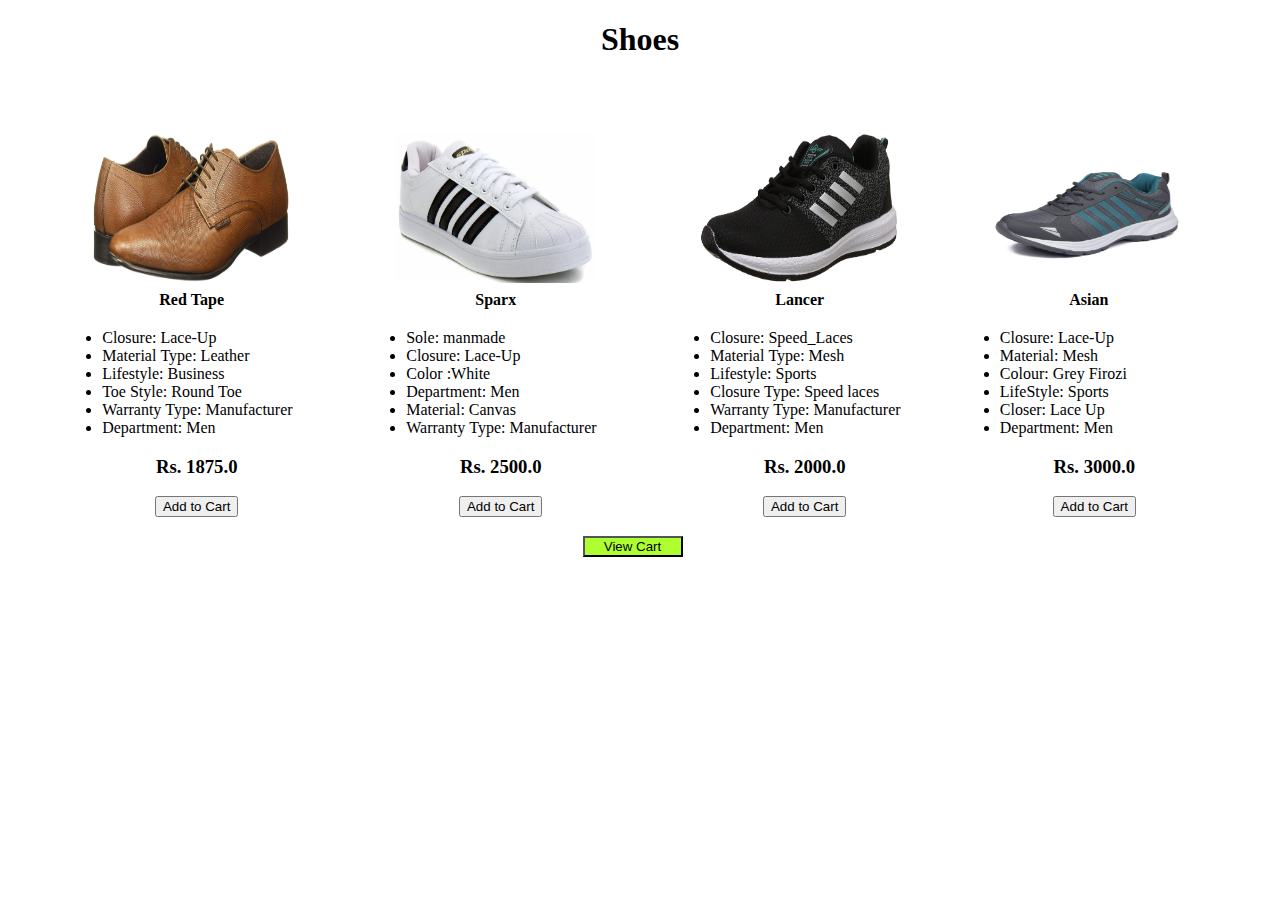
<file: categories/Shoes.html>
<!DOCTYPE html>
<html>
<head>
	<title>Shoes</title>
	<script type="text/javascript" src="scripts/jquery-3.3.1.js">
	</script>

	<script>


 		$( document ).ready(function() {
    		
        localStorage.setItem("color", "#ADD8E6");

		   if(localStorage)
			{
				previous_cart = [];
				var retrievedData = localStorage.getItem("Product_ID");
                previous_cart = JSON.parse(retrievedData); 
 
				if (previous_cart != null) 
				{
					for (var i = 0; i < previous_cart.length; i++) 
					{
					 
					    var sel_btn = document.getElementById(previous_cart[i]);

					    if (sel_btn != null) 
					    {
					    	sel_btn.style.backgroundColor = "#ADD8E6";
					    }
					     				   
				    }
				}
				
       		} 
        	else{
        	alert("Sorry, your browser do not support local storage.");
        	}

         
		});


		function add_to_cart(id) {

			load_cart = [];
            load_cart = JSON.parse(localStorage.getItem("Product_ID"));

            if (load_cart == null) 
            {
            	load_cart = [];
            }

		    //change background color
        	var btn = document.getElementById(id);
        	btn.style.backgroundColor="#ADD8E6";
		
		 	function search(load_cart)
   			{
    		return load_cart == id;
    		}
    

			if(localStorage)
			{
				if (load_cart.find(search)==undefined) 
				{
					load_cart.push(id);
				}

        		localStorage.setItem("Product_ID", JSON.stringify(load_cart));



        		var a = document.getElementById('chng');
				a.classList.remove('default');
			    a.classList.add('open_popup');
			    setTimeout(closePopup, 3000);

       		} 
        	else{
        	alert("Sorry, your browser do not support local storage.");
        	}

		}

		function view_cart_page() {

				location.href = "https://pranaypourkar.github.io/viewcart.html";
		}

		function closePopup() {
			
			var a = document.getElementById('chng');
  			a.classList.add('default');
		}


	</script>

	<style type="text/css">

	   	.img {
	     transition: transform .2s; /* Animation */
	     margin: 0 auto;
	    }
		.img:hover{

			  transform: scale(1.5); /* (150% zoom - Note: if the zoom is too large, it will go outside of the viewport) */
		}

		@keyframes example {
	  0%   {opacity: 1 ;}
      25%  {opacity: 0.75;}
      50%  {opacity: 0.50;}
      75%  {opacity: 0.25;}
      100% {opacity: 0; }
	}


	    .open_popup {
	    	
		        
                color: black;
			    font-size: 20px;
			    padding: 20px;
			    border: 3px solid grey;
                border-radius: 5px;
				animation-name: example;
                animation-duration: 3s;
                

		}

		.default {
			opacity: 0;
		
		}

		.popup {
			text-align: center;
			height: 50px;
			padding-top: 50px;
		}
	</style>

</head>
<body>


<h1 align="center" style="padding-bottom: 50px;">Shoes</h1>
<table align="center">
	
	<tr>
		<td><input type="image" alt="Image" class="img" src="images/shoe1.jpg" id="m1" width="200px" height="150px" style="padding-right: 100px; hover"></td>
		<td><input type="image" alt="Image" class="img" src="images/shoe2.jpg" id="m1" width="200px" height="150px" style="padding-right: 100px"></td>
		<td><input type="image" alt="Image" class="img" src="images/shoe3.jpg" id="m1" width="200px" height="150px" style="padding-right: 85.6px"></td>
		<td><input type="image" alt="Image" class="img" src="images/shoe4.jpg" id="m1" width="200px" height="150px" style="padding-right: 0px"></td>
	</tr>

	<tr>
		<td align="center" style="padding-right: 100px"><b>Red&nbsp;Tape</b></td>
		<td align="center" style="padding-right: 100px"><b>Sparx</b></td>
		<td align="center" style="padding-right: 85.6px"><b>Lancer</b></td>
		<td align="center"><b>Asian</b></td>
	</tr>

	<tr> 
		<td>
			<ul style="padding-left: 11px; width: 120px ;word-break:keep-all;">
				<li>Closure:&nbsp;Lace-Up</li>
				<li>Material&nbsp;Type:&nbsp;Leather</li>
				<li>Lifestyle:&nbsp;Business</li>
				<li>Toe&nbsp;Style:&nbsp;Round&nbsp;Toe</li>
				<li>Warranty&nbsp;Type:&nbsp;Manufacturer</li>
				<li>Department:&nbsp;Men</li>
				<h3 style="width: 189px;" align="center">Rs.&nbsp;<b>1875.0</b></h3>
				<div align="center" style="width: 189px">
				<button id="25" onclick="add_to_cart(id)">Add to Cart</button>
			    </div>
			</ul>
		</td>
		<td>
			<ul style="padding-left: 11px; width: 120px; word-break:keep-all;">
				<li>Sole:&nbsp;manmade</li>
				<li>Closure:&nbsp;Lace-Up</li>
				<li>Color&nbsp;:White</li>
				<li>Department:&nbsp;Men</li>
				<li>Material:&nbsp;Canvas</li>
				<li>Warranty&nbsp;Type:&nbsp;Manufacturer</li>
				<h3 style="width: 189px;" align="center">Rs.&nbsp;<b>2500.0</b></h3>
				<div align="center" style="width: 189px">
				<button id="26" onclick="add_to_cart(id)">Add to Cart</button>
				</div>
			</ul>
		</td>
		<td>
			<ul style="padding-left: 11px; width: 120px;word-break:keep-all;">
				<li>Closure:&nbsp;Speed_Laces</li>
				<li>Material&nbsp;Type:&nbsp;Mesh</li>
				<li>Lifestyle:&nbsp;Sports</li>
				<li>Closure&nbsp;Type:&nbsp;Speed&nbsp;laces</li>
				<li>Warranty&nbsp;Type:&nbsp;Manufacturer</li>
				<li>Department:&nbsp;Men</li>
				<h3 style="width: 189px;" align="center">Rs.&nbsp;<b>2000.0</b></h3>
				<div align="center" style="width: 189px">
				<button id="27" onclick="add_to_cart(id)">Add to Cart</button>
			    </div>
			</ul>
		</td>
		<td>
			<ul style="padding-left: 11px; width: 120px;word-break:keep-all;">
				<li>Closure:&nbsp;Lace-Up</li>
				<li>Material:&nbsp;Mesh</li>
				<li>Colour:&nbsp;Grey&nbsp;Firozi</li>
				<li>LifeStyle:&nbsp;Sports</li>
				<li>Closer:&nbsp;Lace&nbsp;Up</li>
				<li>Department:&nbsp;Men</li>
				<h3 style="width: 189px;" align="center">Rs.&nbsp;<b>3000.0</b></h3>
				<div align="center" style="width: 189px">
				<button id="28" onclick="add_to_cart(id)">Add to Cart</button>
			    </div>
			</ul>
		</td>
	</tr>


</table>

<div align="center" style="padding-right: 15px;"><button style=" width: 100px; background-color: #ADFF2F" onclick="view_cart_page()">View&nbsp;Cart</button></div>

	<div class="popup">
	<span id="chng" class="default">Product Added to Cart</span>
</div>
</body>
</html>
</file>
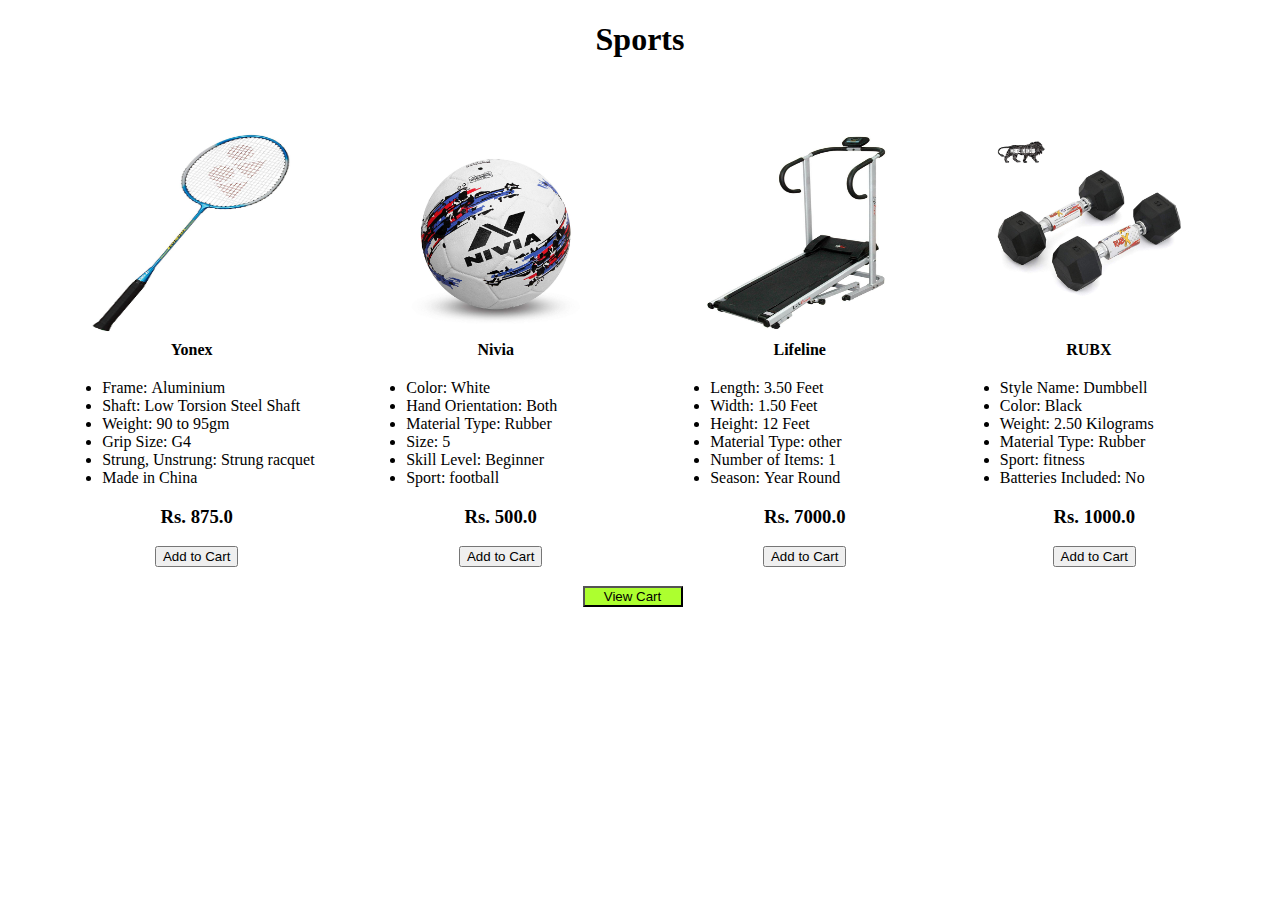
<file: categories/Sports.html>
<!DOCTYPE html>
<html>
<head>
	<title>Sports</title>
	<script type="text/javascript" src="scripts/jquery-3.3.1.js">
	</script>
	<script>


 		$( document ).ready(function() {
    		
        localStorage.setItem("color", "#ADD8E6");

		   if(localStorage)
			{
				previous_cart = [];
				var retrievedData = localStorage.getItem("Product_ID");
                previous_cart = JSON.parse(retrievedData); 
 
				if (previous_cart != null) 
				{
					for (var i = 0; i < previous_cart.length; i++) 
					{
					 
					    var sel_btn = document.getElementById(previous_cart[i]);

					    if (sel_btn != null) 
					    {
					    	sel_btn.style.backgroundColor = "#ADD8E6";
					    }
					     				   
				    }
				}
				
       		} 
        	else{
        	alert("Sorry, your browser do not support local storage.");
        	}

         
		});


		function add_to_cart(id) {

			load_cart = [];
            load_cart = JSON.parse(localStorage.getItem("Product_ID"));

            if (load_cart == null) 
            {
            	load_cart = [];
            }

		    //change background color
        	var btn = document.getElementById(id);
        	btn.style.backgroundColor="#ADD8E6";
		
		 	function search(load_cart)
   			{
    		return load_cart == id;
    		}
    

			if(localStorage)
			{
				if (load_cart.find(search)==undefined) 
				{
					load_cart.push(id);
				}

        		localStorage.setItem("Product_ID", JSON.stringify(load_cart));



        		var a = document.getElementById('chng');
				a.classList.remove('default');
			    a.classList.add('open_popup');
			    setTimeout(closePopup, 3000);

       		} 
        	else{
        	alert("Sorry, your browser do not support local storage.");
        	}

		}

		function view_cart_page() {

				location.href = "https://pranaypourkar.github.io/viewcart.html";
		}

		function closePopup() {
			
			var a = document.getElementById('chng');
  			a.classList.add('default');
		}


	</script>

	<style type="text/css">

	   	.img {
	     transition: transform .2s; /* Animation */
	     margin: 0 auto;
	    }
		.img:hover{

			  transform: scale(1.5); /* (150% zoom - Note: if the zoom is too large, it will go outside of the viewport) */
		}

		@keyframes example {
	  0%   {opacity: 1 ;}
      25%  {opacity: 0.75;}
      50%  {opacity: 0.50;}
      75%  {opacity: 0.25;}
      100% {opacity: 0; }
	}


	    .open_popup {
	    	
		        
                color: black;
			    font-size: 20px;
			    padding: 20px;
			    border: 3px solid grey;
                border-radius: 5px;
				animation-name: example;
                animation-duration: 3s;
                

		}

		.default {
			opacity: 0;
		
		}

		.popup {
			text-align: center;
			height: 50px;
			padding-top: 50px;
		}
	</style>
</head>
<body>


<h1 align="center" style="padding-bottom: 50px;">Sports</h1>
<table align="center">
	
	<tr>
		<td><input type="image" alt="Image" class="img" src="images/sports1.jpg" id="m1" width="200px" height="200px" style="padding-right: 100px; hover"></td>
		<td><input type="image" alt="Image" class="img" src="images/sports2.jpg" id="m1" width="200px" height="200px" style="padding-right: 100px"></td>
		<td><input type="image" alt="Image" class="img" src="images/sports3.jpg" id="m1" width="200px" height="200px" style="padding-right: 85.6px"></td>
		<td><input type="image" alt="Image" class="img" src="images/sports4.jpg" id="m1" width="200px" height="200px" style="padding-right: 0px"></td>
	</tr>

	<tr>
		<td align="center" style="padding-right: 100px"><b>Yonex</b></td>
		<td align="center" style="padding-right: 100px"><b>Nivia</b></td>
		<td align="center" style="padding-right: 85.6px"><b>Lifeline</b></td>
		<td align="center"><b>RUBX</b></td>
	</tr>

	<tr> 
		<td>
			<ul style="padding-left: 11px; width: 120px ;word-break:keep-all;">
				<li>Frame:&nbsp;Aluminium</li>
				<li>Shaft:&nbsp;Low&nbsp;Torsion&nbsp;Steel&nbsp;Shaft</li>
				<li>Weight:&nbsp;90&nbsp;to&nbsp;95gm</li>
				<li>Grip&nbsp;Size:&nbsp;G4</li>
				<li>Strung,&nbsp;Unstrung:&nbsp;Strung&nbsp;racquet</li>
				<li>Made&nbsp;in&nbsp;China</li>
				<h3 style="width: 189px;" align="center">Rs.&nbsp;<b>875.0</b></h3>
				<div align="center" style="width: 189px">
				<button id="9" onclick="add_to_cart(id)">Add to Cart</button>
			    </div>
			</ul>
		</td>
		<td>
			<ul style="padding-left: 11px; width: 120px; word-break:keep-all;">
				<li>Color:&nbsp;White</li>
				<li>Hand&nbsp;Orientation:&nbsp;Both</li>
				<li>Material&nbsp;Type:&nbsp;Rubber</li>
				<li>Size:&nbsp;5</li>
				<li>Skill&nbsp;Level:&nbsp;Beginner</li>
				<li>Sport:&nbsp;football</li>
				<h3 style="width: 189px;" align="center">Rs.&nbsp;<b>500.0</b></h3>
				<div align="center" style="width: 189px">
				<button id="10" onclick="add_to_cart(id)">Add to Cart</button>
				</div>
			</ul>
		</td>
		<td>
			<ul style="padding-left: 11px; width: 120px;word-break:keep-all;">
				<li>Length:&nbsp;3.50&nbsp;Feet</li>
				<li>Width:&nbsp;1.50&nbsp;Feet</li>
				<li>Height:&nbsp;12&nbsp;Feet</li>
				<li>Material&nbsp;Type:&nbsp;other</li>
				<li>Number&nbsp;of&nbsp;Items:&nbsp;1</li>
				<li>Season:&nbsp;Year&nbsp;Round</li>
				<h3 style="width: 189px;" align="center">Rs.&nbsp;<b>7000.0</b></h3>
				<div align="center" style="width: 189px">
				<button id="11" onclick="add_to_cart(id)">Add to Cart</button>
			    </div>
			</ul>
		</td>
		<td>
			<ul style="padding-left: 11px; width: 120px;word-break:keep-all;">
				<li>Style&nbsp;Name:&nbsp;Dumbbell</li>
				<li>Color:&nbsp;Black</li>
				<li>Weight:&nbsp;2.50&nbsp;Kilograms</li>
				<li>Material&nbsp;Type:&nbsp;Rubber</li>
				<li>Sport:&nbsp;fitness</li>
				<li>Batteries&nbsp;Included:&nbsp;No</li>
				<h3 style="width: 189px;" align="center">Rs.&nbsp;<b>1000.0</b></h3>
				<div align="center" style="width: 189px">
				<button id="12" onclick="add_to_cart(id)">Add to Cart</button>
			    </div>
			</ul>
		</td>
	</tr>

</table>
<div align="center" style="padding-right: 15px;"><button style=" width: 100px; background-color: #ADFF2F" onclick="view_cart_page()">View&nbsp;Cart</button></div>

	<div class="popup">
	<span id="chng" class="default">Product Added to Cart</span>
 </div>

</body>
</html>
</file>
<file: css/web.css>
/*basic stylesheet*/
 H1 {
     color: white;
     background: teal;
     FONT-FAMILY: arial, helvetica, lucida-sans, sans-serif;
     FONT-SIZE: 18pt;
     FONT-STYLE: normal;
     FONT-VARIANT: normal
 }
 H2 {
     COLOR: #000000;
     FONT-FAMILY: verdana, helvetica, lucida-sans, sans-serif;
     FONT-SIZE: 14pt;
     FONT-STYLE: normal;
     FONT-VARIANT: normal
 }
 H3 {
     COLOR: #000000;
     FONT-FAMILY: lucida-sans, sans-serif;
     FONT-SIZE: 14pt;
     FONT-STYLE: normal;
     FONT-VARIANT: normal
 }
 H4 {
     COLOR: #000000;
     FONT-FAMILY: lucida-sans, sans-serif;
     FONT-SIZE: 12pt;
     FONT-STYLE: normal;
     FONT-VARIANT: normal
 }
 H5 {
     color: white;
     FONT-FAMILY: lucida-sans, sans-serif;
     FONT-SIZE: 12pt;
     FONT-STYLE: normal;
     FONT-VARIANT: normal
 }
 H6 {
     color: yellow;
     background: green;
     FONT-FAMILY: lucida-sans, sans-serif;
     FONT-SIZE: 10pt;
     FONT-STYLE: normal;
     FONT-VARIANT: normal
 }
 body {
     COLOR: #000000;
     FONT-FAMILY: lucida-sans, sans-serif;
     FONT-SIZE: 10pt;
     FONT-STYLE: normal;
     FONT-VARIANT: normal;
 }
 .localheader {
     COLOR: #dddddd;
     FONT-FAMILY: geneva, arial, helvetica, lucida-sans, sans-serif;
     FONT-SIZE: 15px;
     TEXT-DECORATION: none
 }
 .locallink {
     COLOR: #dddddd;
     FONT-FAMILY: geneva, arial, helvetica, lucida-sans, sans-serif;
     FONT-SIZE: 13px;
     FONT-WEIGHT: normal;
     TEXT-DECORATION: none
 }
 .localsublink {
     COLOR: #dddddd;
     FONT-FAMILY: geneva, arial, helvetica, lucida-sans, sans-serif;
     FONT-SIZE: 11px;
     FONT-WEIGHT: normal;
     TEXT-DECORATION: none
 }
 .tm {
     COLOR: #000000;
     FONT-FAMILY: geneva, arial, helvetica, lucida-sans, sans-serif;
     FONT-SIZE: 8pt;
     FONT-STYLE: normal;
     FONT-VARIANT: normal
 }
 A:link .nonu {
     COLOR: #000000;
     TEXT-DECORATION: none
 }
 .nonuw {
     COLOR: #ffffff;
     TEXT-DECORATION: none
 }
 A:visited .nonu {
     TEXT-DECORATION: none
 }
 .linespace {
     LINE-HEIGHT: 120%
 }
 .just {
     TEXT-ALIGN: justify
 }
 CODE {
     COLOR: #666666;
     FONT-FAMILY: courier, monaco, courier new;
     FONT-SIZE: 12pt
 }
 KBD {
     COLOR: #666666;
     FONT-FAMILY: courier, monaco, courier new;
     FONT-SIZE: 12pt
 }
</file>
